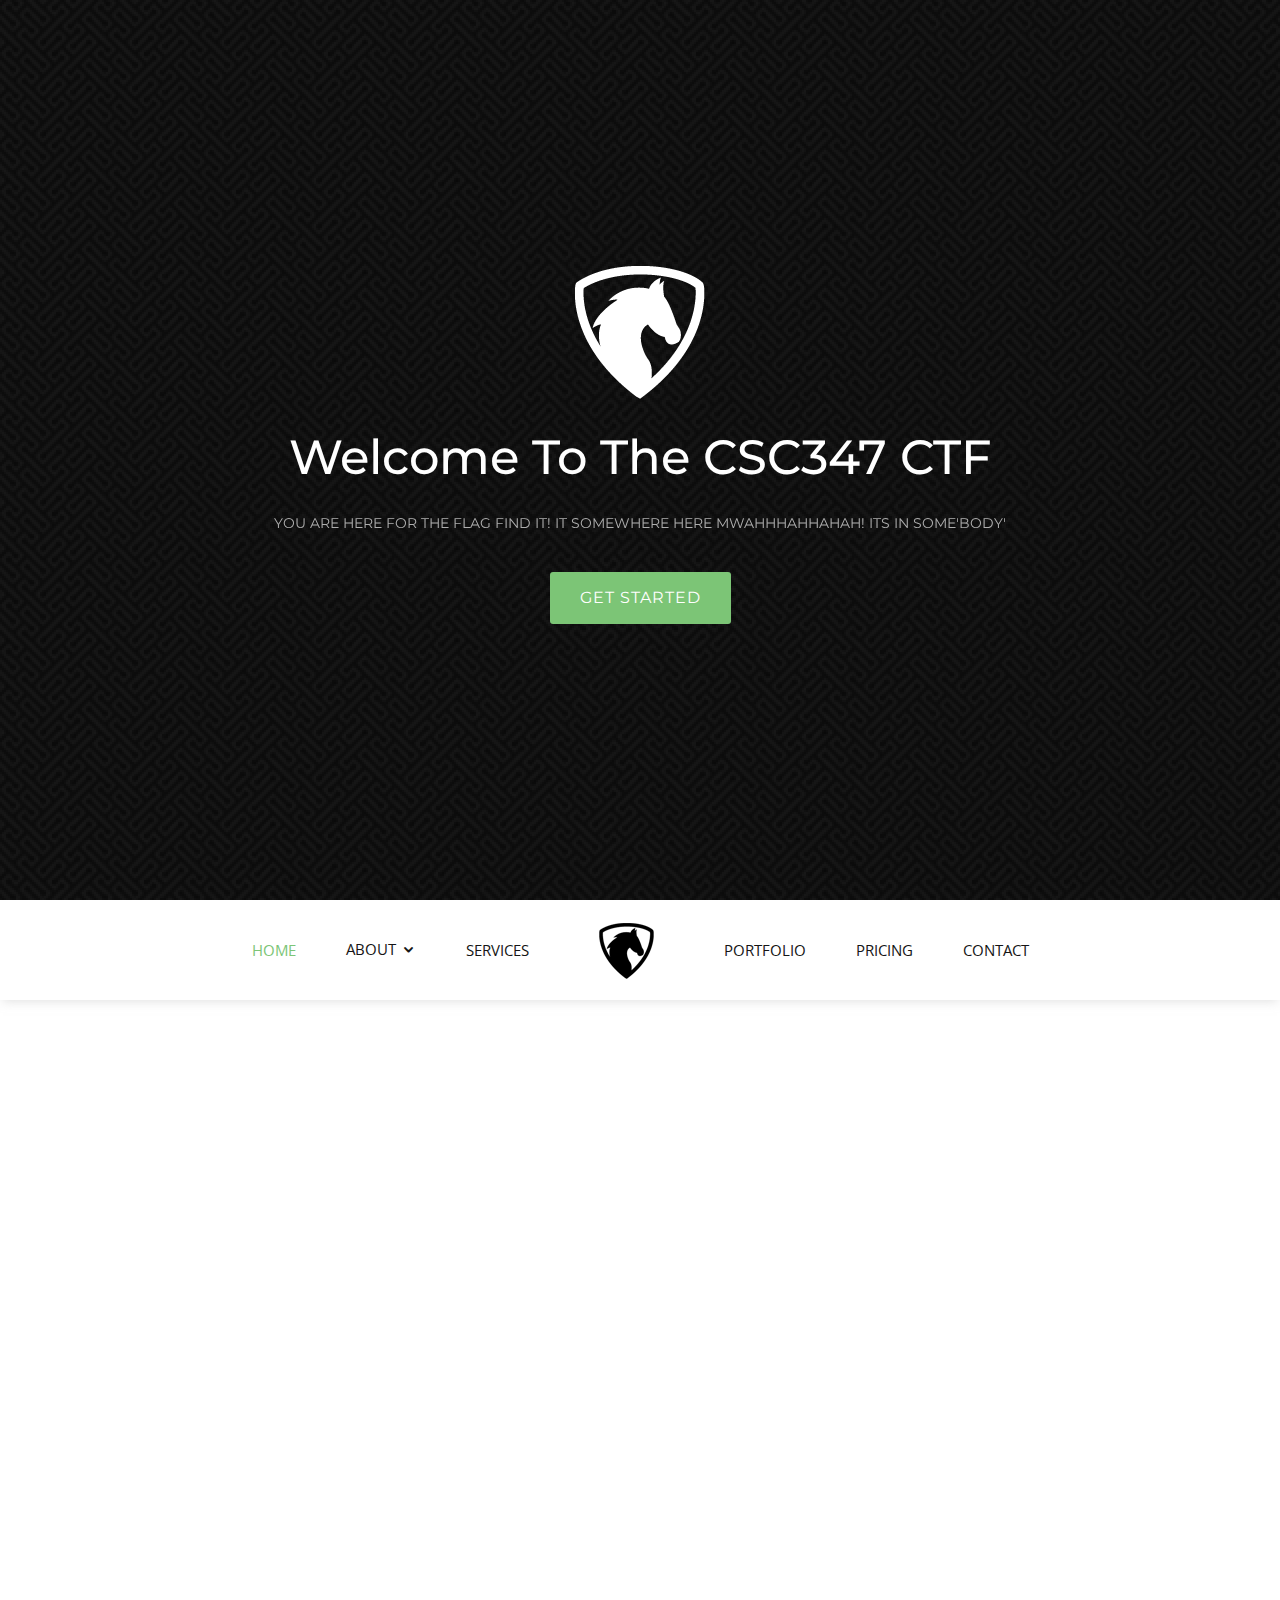
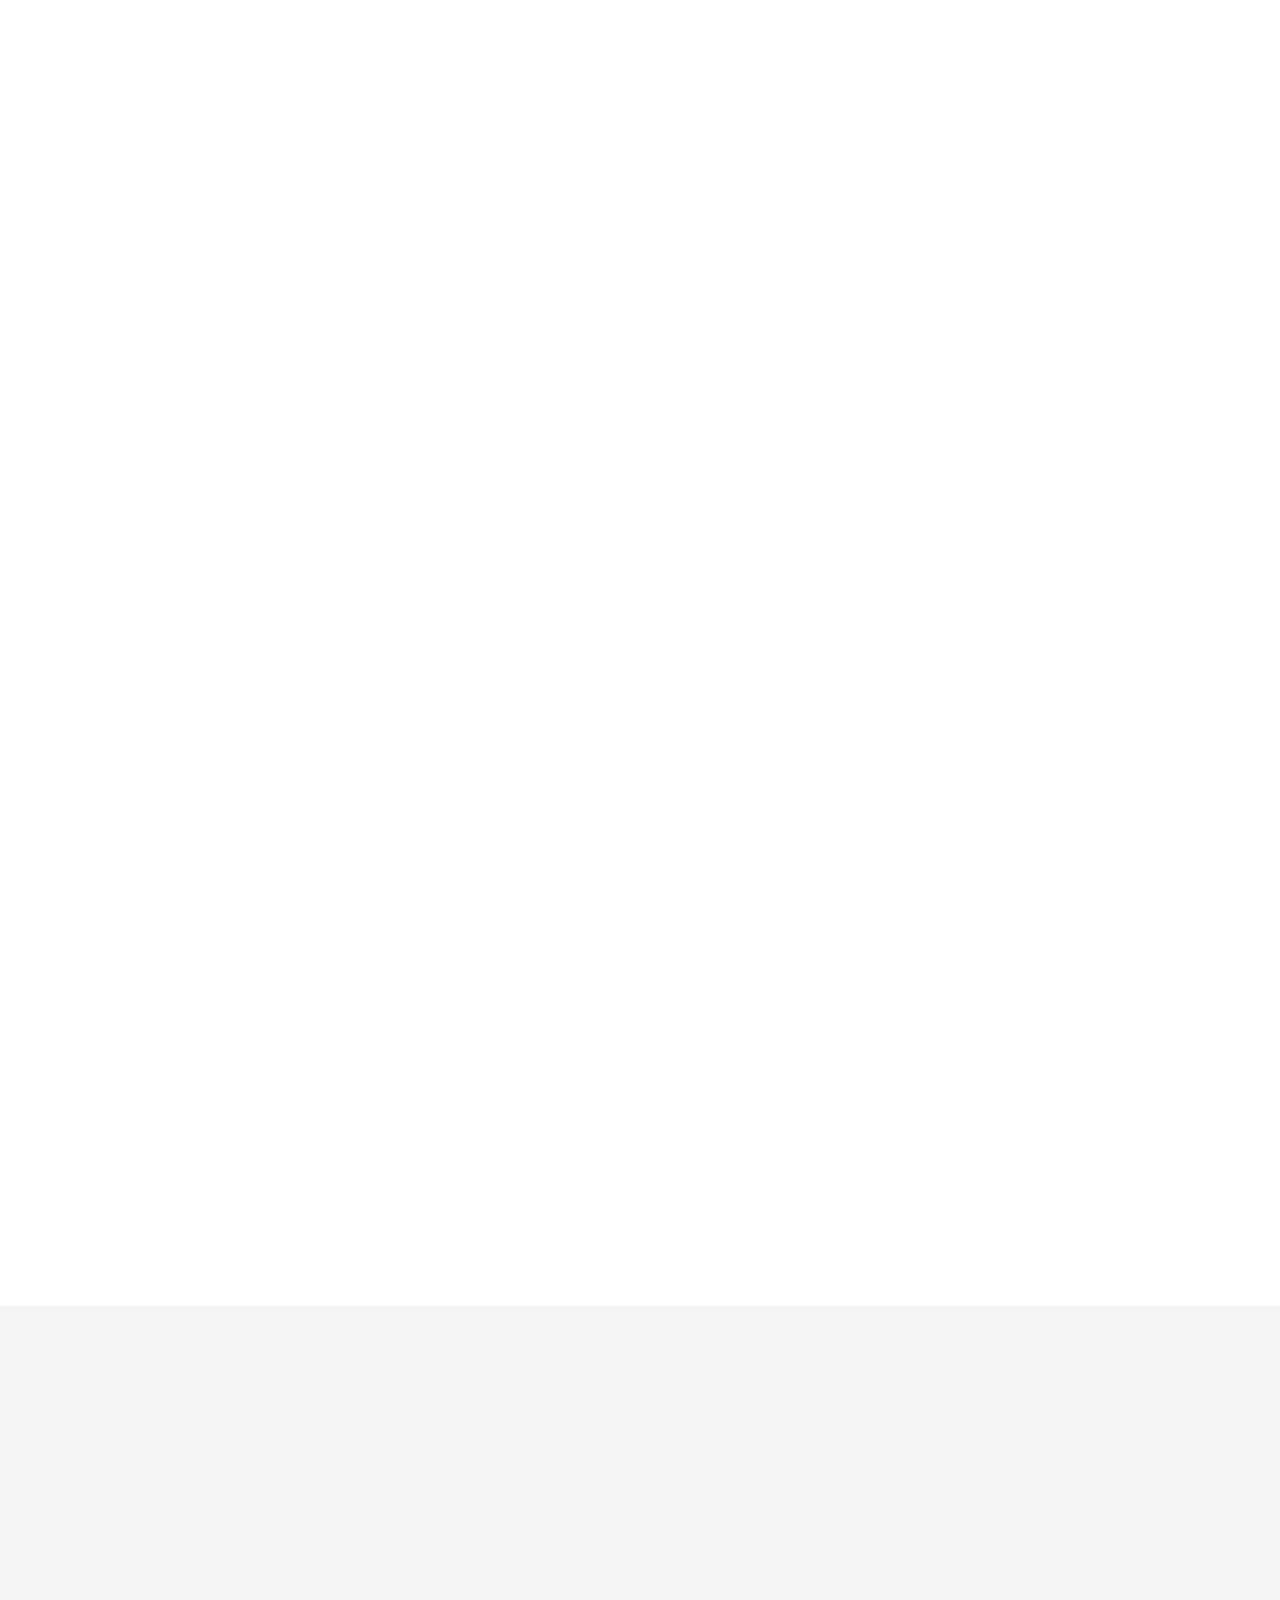
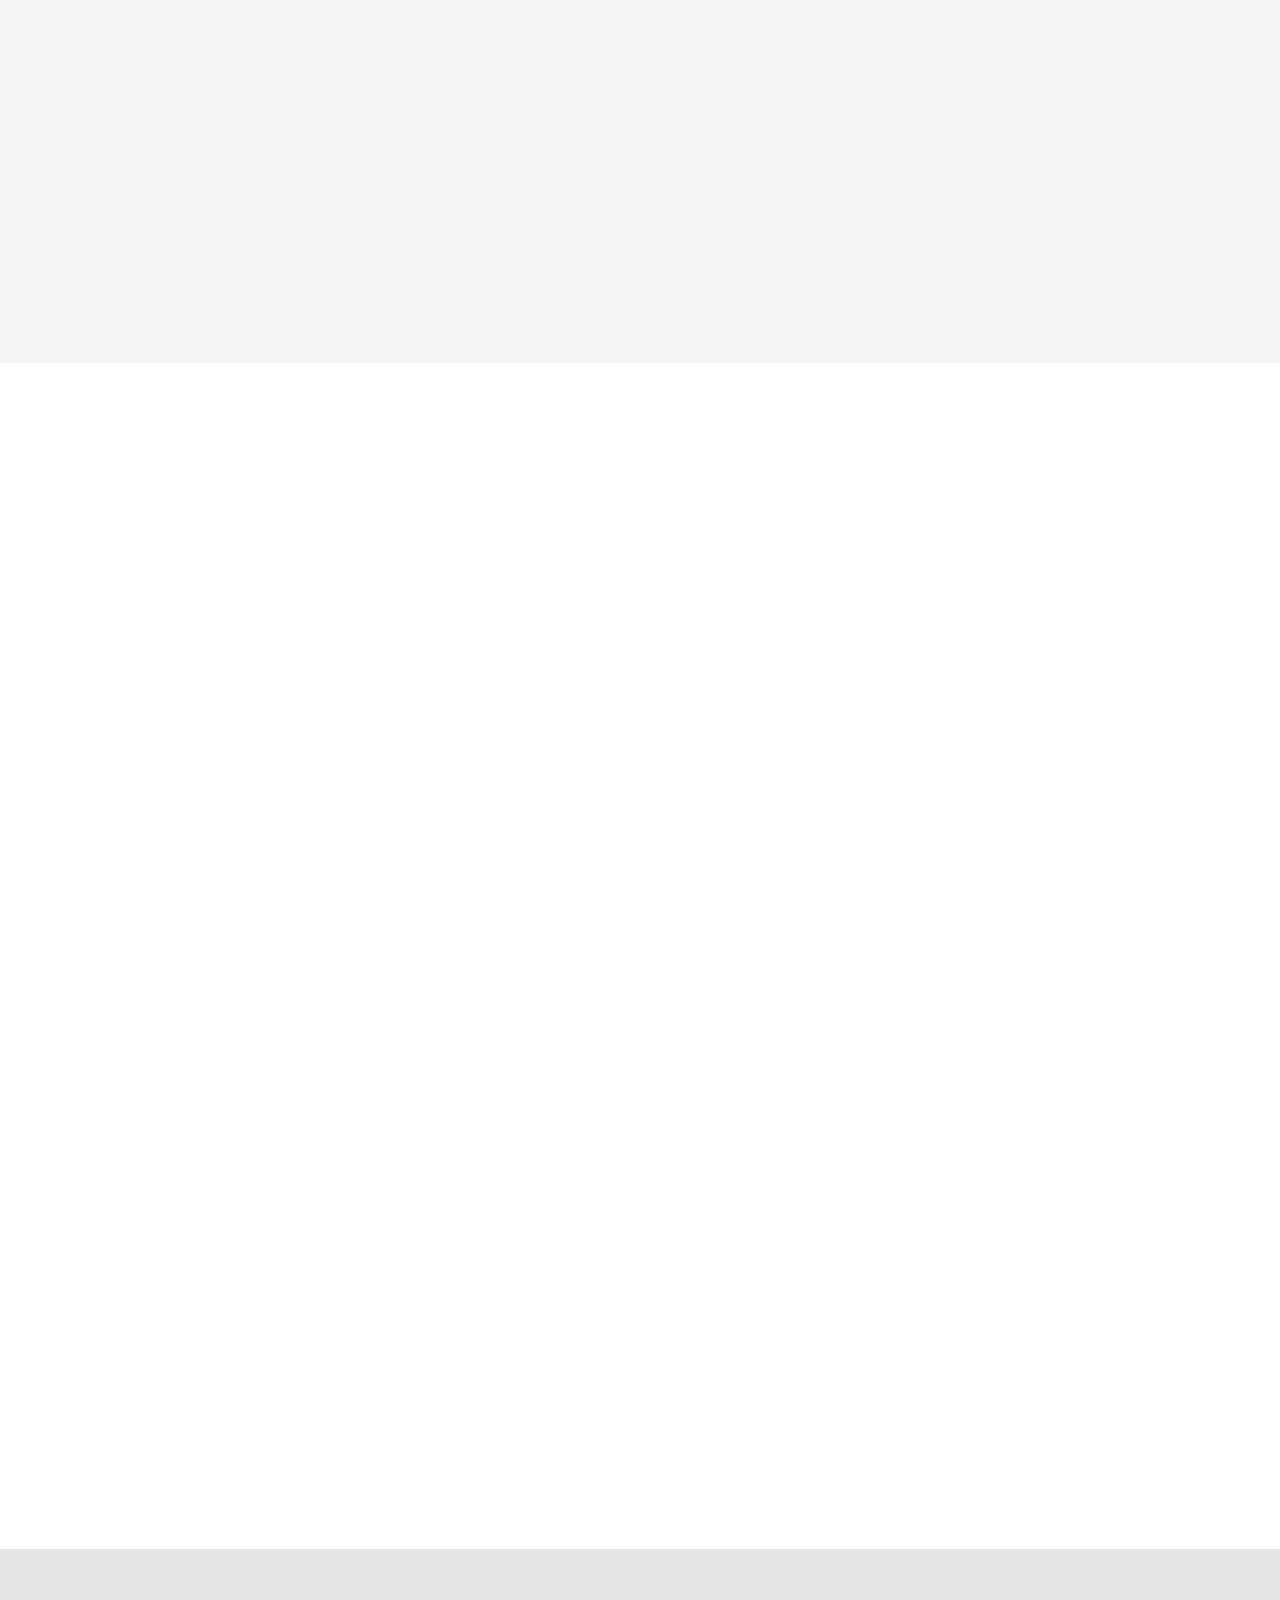
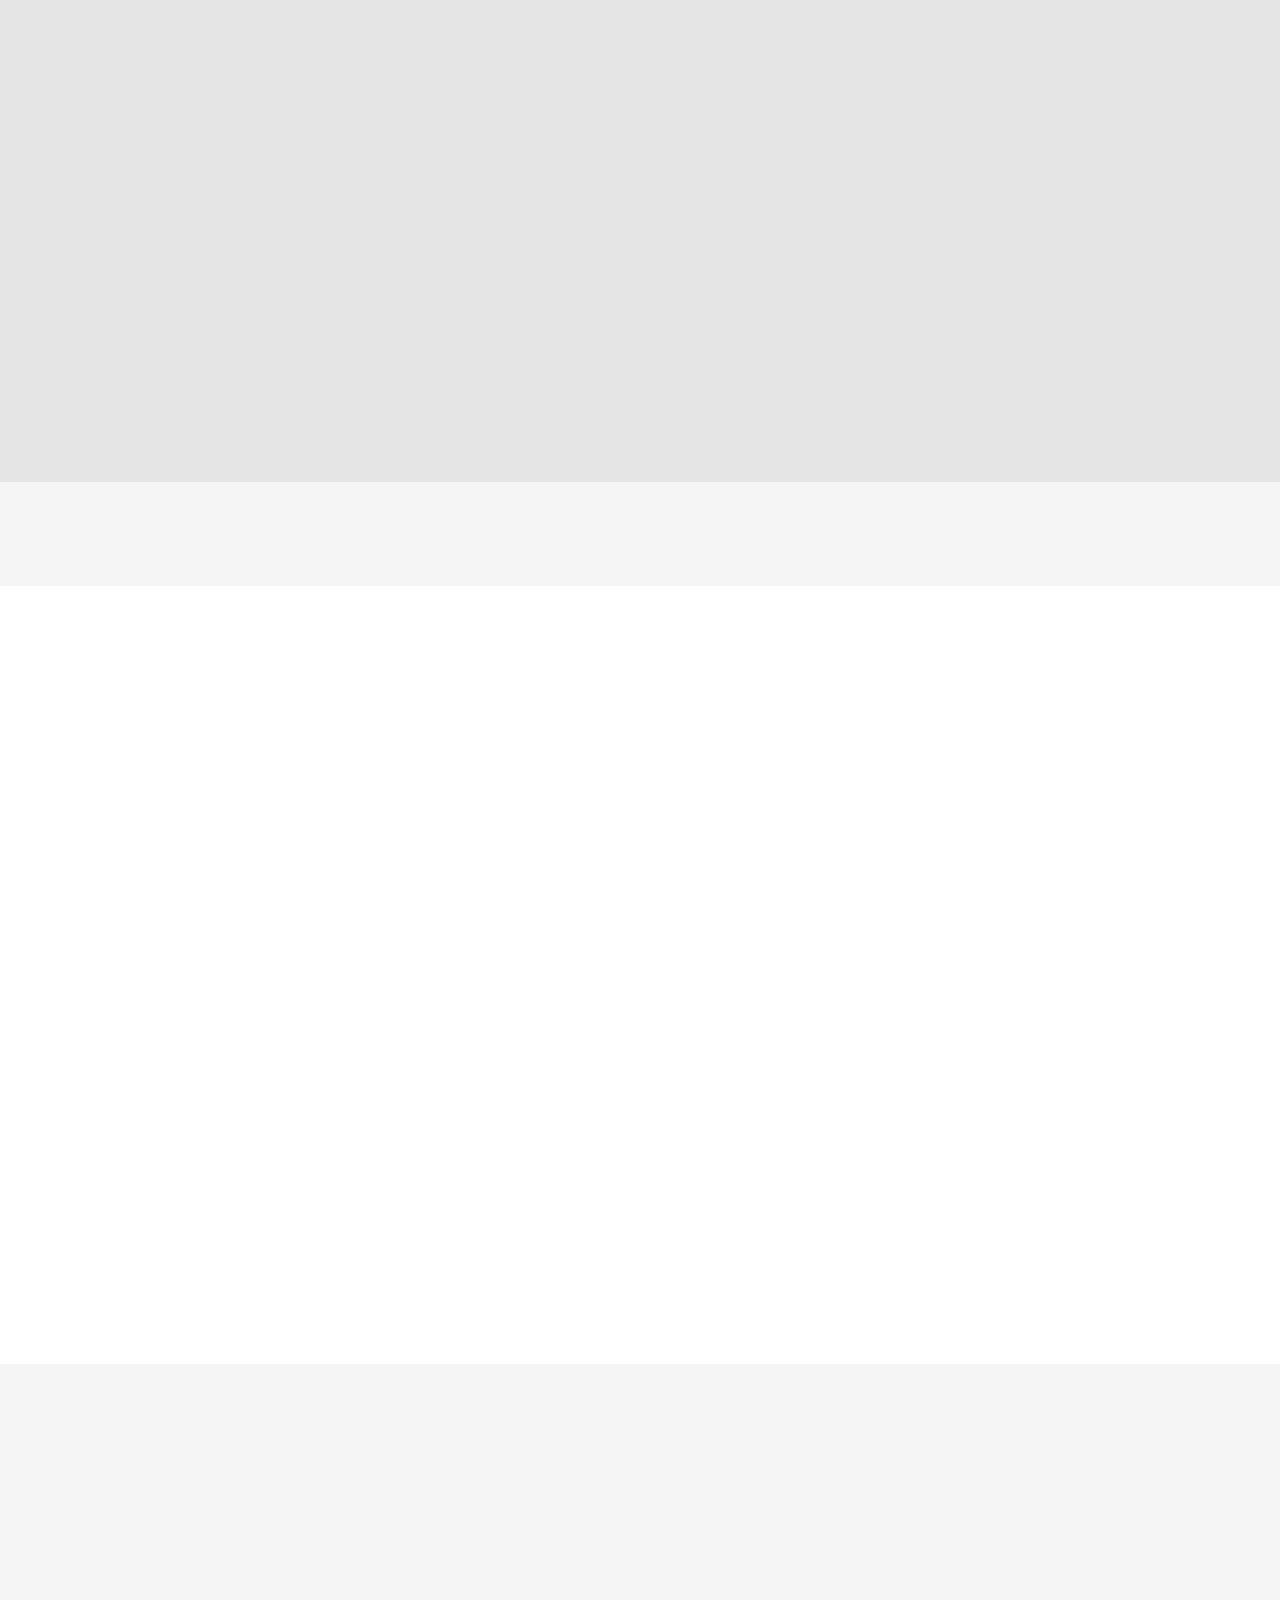
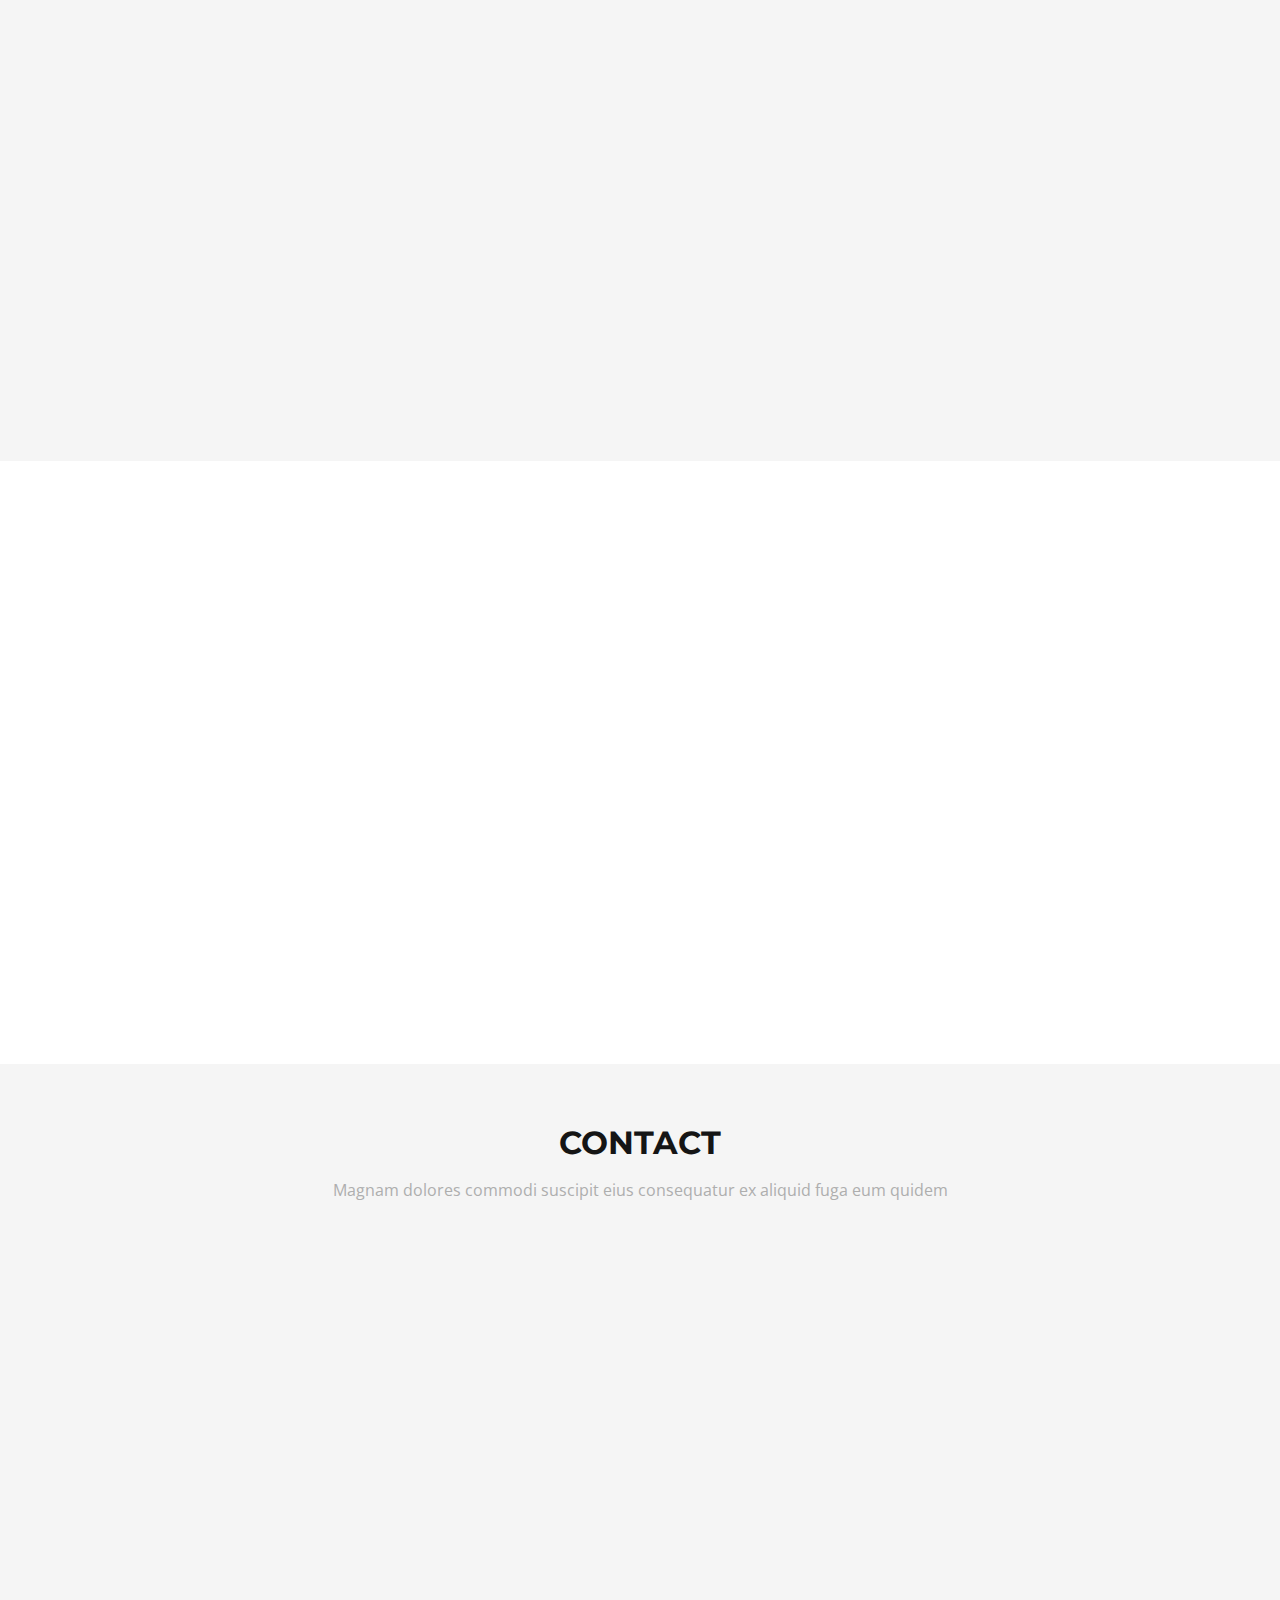
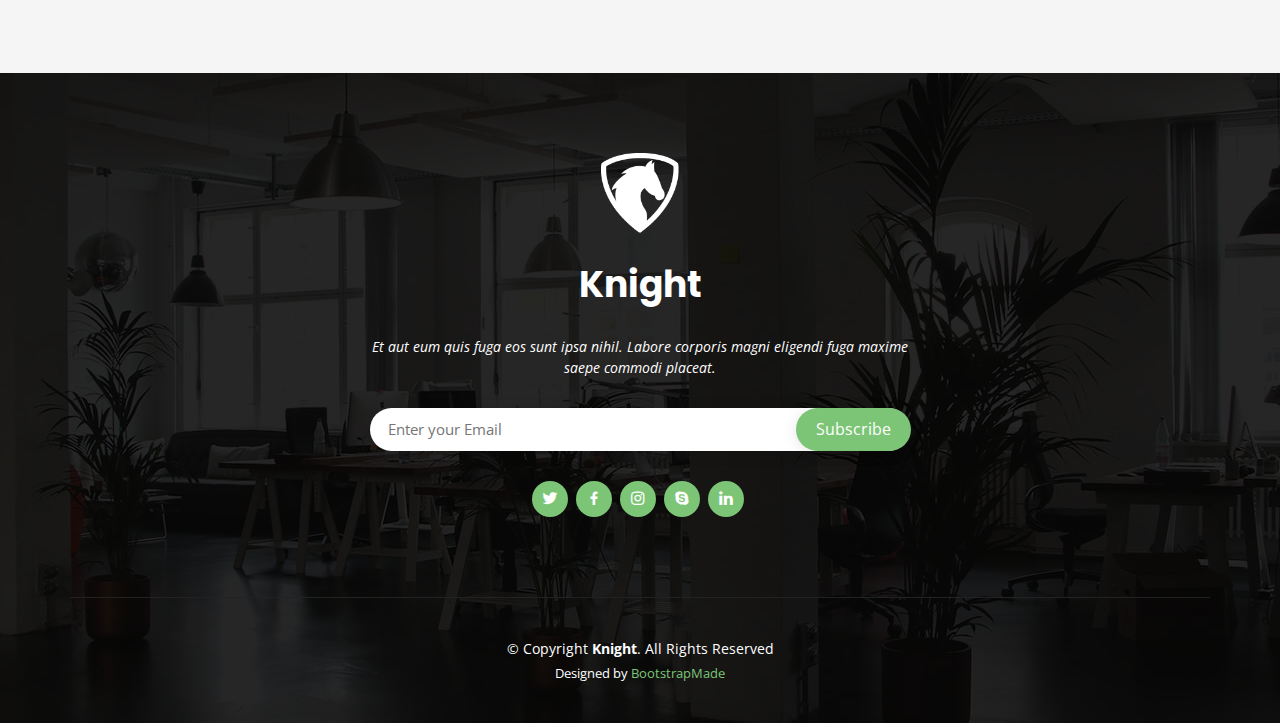
<file: index.html>
<!DOCTYPE html>
<html lang="en">

<head>
  <meta charset="utf-8">
  <meta content="width=device-width, initial-scale=1.0" name="viewport">

  <title>Knight Bootstrap Template - Index</title>
  <meta content="" name="description">
  <meta content="" name="keywords">

  <!-- Favicons -->
  <link href="assets/img/favicon.png" rel="icon">
  <link href="assets/img/apple-touch-icon.png" rel="apple-touch-icon">

  <!-- Google Fonts -->
  <link href="https://fonts.googleapis.com/css?family=Open+Sans:300,300i,400,400i,600,600i,700,700i|Montserrat:300,300i,400,400i,500,500i,600,600i,700,700i|Poppins:300,300i,400,400i,500,500i,600,600i,700,700i" rel="stylesheet">

  <!-- Vendor CSS Files -->
  <link href="assets/vendor/bootstrap/css/bootstrap.min.css" rel="stylesheet">
  <link href="assets/vendor/icofont/icofont.min.css" rel="stylesheet">
  <link href="assets/vendor/boxicons/css/boxicons.min.css" rel="stylesheet">
  <link href="assets/vendor/venobox/venobox.css" rel="stylesheet">
  <link href="assets/vendor/owl.carousel/assets/owl.carousel.min.css" rel="stylesheet">
  <link href="assets/vendor/aos/aos.css" rel="stylesheet">

  <!-- Template Main CSS File -->
  <link href="assets/css/style.css" rel="stylesheet">

  <!-- =======================================================
  * Template Name: Knight - v2.2.0
  * Template URL: https://bootstrapmade.com/knight-free-bootstrap-theme/
  * Author: BootstrapMade.com
  * License: https://bootstrapmade.com/license/
  ======================================================== -->
</head>

<body>

  <!-- ======= Hero Section ======= -->
  <section id="hero">
    <div class="hero-container">
      <a href="index.html" class="hero-logo" data-aos="zoom-in"><img src="assets/img/hero-logo.png" alt=""></a>
      <h1 data-aos="zoom-in">Welcome To The CSC347 CTF</h1>
      <h2 data-aos="fade-up">You are here for the flag find it! It somewhere here Mwahhhahhahah! Its in some'body'</h2>
      <a data-aos="fade-up" href="#about" class="btn-get-started scrollto">Get Started</a>
    </div>
  </section><!-- End Hero -->

  <!-- ======= Header ======= 
	flag{helloworld}-->
  <header id="header" class="d-flex align-items-center">
    <div class="container">

      <!-- The main logo is shown in mobile version only. The centered nav-logo in nav menu is displayed in desktop view  -->
      <div class="logo d-block d-lg-none">
        <a href="index.html"><img src="assets/img/logo.png" alt="" class="img-fluid"></a>
      </div>

      <nav class="nav-menu d-none d-lg-block">
        <ul class="nav-inner">
          <li class="active"><a href="index.html">Home</a></li>
          <li class="drop-down"><a href="">About</a>
            <ul>
              <li><a href="#about">About Us</a></li>
              <li><a href="#team">Team</a></li>

              <li class="drop-down"><a href="#">Deep Drop</a>
                <ul>
                  <li><a href="#">Deep Drop Down 1</a></li>
                  <li><a href="#">Deep Drop Down 2</a></li>
                  <li><a href="#">Deep Drop Down 3</a></li>
                  <li><a href="#">Deep Drop Down 4</a></li>
                  <li><a href="#">Deep Drop Down 5</a></li>
                </ul>
              </li>
            </ul>
          </li>
          <li><a href="#services">Services</a></li>

          <li class="nav-logo"><a href="index.html"><img src="assets/img/logo.png" alt="" class="img-fluid"></a></li>

          <li><a href="#portfolio">Portfolio</a></li>
          <li><a href="#pricing">Pricing</a></li>
          <li><a href="#contact">Contact</a></li>

        </ul>
      </nav><!-- .nav-menu -->

    </div>
  </header><!-- End Header -->

  <main id="main">

    <!-- ======= About Us Section ======= -->
    <section id="about" class="about">
      <div class="container">

        <div class="section-title" data-aos="fade-up">
          <h2>About Us</h2>
          <p>Magnam dolores commodi suscipit eius consequatur</p>
        </div>

        <div class="row">
          <div class="col-lg-6" data-aos="fade-right">
            <div class="image">
              <img src="assets/img/about.jpg" class="img-fluid" alt="">
            </div>
          </div>
          <div class="col-lg-6" data-aos="fade-left">
            <div class="content pt-4 pt-lg-0 pl-0 pl-lg-3 ">
              <h3>Voluptatem dignissimos provident quasi corporis</h3>
              <p class="font-italic">
                Lorem ipsum dolor sit amet, consectetur adipiscing elit, sed do eiusmod tempor incididunt ut labore et dolore
                magna aliqua.
              </p>
              <ul>
                <li><i class="bx bx-check-double"></i> Ullamco laboris nisi ut aliquip ex ea commodo consequat.</li>
                <li><i class="bx bx-check-double"></i> Duis aute irure dolor in reprehenderit in voluptate velit.</li>
                <li><i class="bx bx-check-double"></i> Ullamco laboris nisi ut aliquip ex ea commodo consequat. Duis aute irure dolor in reprehenderit in voluptate trideta storacalaperda mastiro dolore eu fugiat nulla pariatur.</li>
              </ul>
              <p>
                Ullamco laboris nisi ut aliquip ex ea commodo consequat. Duis aute irure dolor in reprehenderit in voluptate
                velit esse cillum dolore eu fugiat nulla pariatur. Excepteur sint occaecat cupidatat non proident, sunt in
                culpa qui officia deserunt mollit anim id est laborum
              </p>
            </div>
          </div>
        </div>

      </div>
    </section><!-- End About Us Section -->

    <!-- ======= Services Section ======= -->
    <section id="services" class="services">
      <div class="container">

        <div class="section-title" data-aos="fade-up">
          <h2>Services</h2>
          <p>Magnam dolores commodi suscipit eius consequatur ex aliquid fuga eum quidem</p>
        </div>

        <div class="row">
          <div class="col-lg-6 order-2 order-lg-1">
            <div class="icon-box mt-5 mt-lg-0" data-aos="fade-up">
              <i class="bx bx-receipt"></i>
              <h4>Est labore ad</h4>
              <p>Consequuntur sunt aut quasi enim aliquam quae harum pariatur laboris nisi ut aliquip</p>
            </div>
            <div class="icon-box mt-5" data-aos="fade-up" data-aos-delay="100">
              <i class="bx bx-cube-alt"></i>
              <h4>Harum esse qui</h4>
              <p>Excepteur sint occaecat cupidatat non proident, sunt in culpa qui officia deserunt</p>
            </div>
            <div class="icon-box mt-5" data-aos="fade-up" data-aos-delay="200">
              <i class="bx bx-images"></i>
              <h4>Aut occaecati</h4>
              <p>Aut suscipit aut cum nemo deleniti aut omnis. Doloribus ut maiores omnis facere</p>
            </div>
            <div class="icon-box mt-5" data-aos="fade-up" data-aos-delay="300">
              <i class="bx bx-shield"></i>
              <h4>Beatae veritatis</h4>
              <p>Expedita veritatis consequuntur nihil tempore laudantium vitae denat pacta</p>
            </div>
          </div>
          <div class="image col-lg-6 order-1 order-lg-2" style='background-image: url("assets/img/services.jpg");' data-aos="fade-left" data-aos-delay="100"></div>
        </div>

      </div>
    </section><!-- End Services Section -->

    <!-- ======= Featured Section ======= -->
    <section id="featured" class="featured">
      <div class="container">

        <div class="row">
          <div class="col-lg-6" data-aos="fade-right">
            <div class="tab-content">
              <div class="tab-pane active show" id="tab-1">
                <figure>
                  <img src="assets/img/featured-1.png" alt="" class="img-fluid">
                </figure>
              </div>
              <div class="tab-pane" id="tab-2">
                <figure>
                  <img src="assets/img/featured-2.png" alt="" class="img-fluid">
                </figure>
              </div>
              <div class="tab-pane" id="tab-3">
                <figure>
                  <img src="assets/img/featured-3.png" alt="" class="img-fluid">
                </figure>
              </div>
              <div class="tab-pane" id="tab-4">
                <figure>
                  <img src="assets/img/featured-4.png" alt="" class="img-fluid">
                </figure>
              </div>
            </div>
          </div>
          <div class="col-lg-6 mt-4 mt-lg-0" data-aos="fade-left">
            <ul class="nav nav-tabs flex-column">
              <li class="nav-item">
                <a class="nav-link active show" data-toggle="tab" href="#tab-1">
                  <h4>Modi sit est</h4>
                  <p>Quis excepturi porro totam sint earum quo nulla perspiciatis eius.</p>
                </a>
              </li>
              <li class="nav-item mt-2">
                <a class="nav-link" data-toggle="tab" href="#tab-2">
                  <h4>Unde praesentium sed</h4>
                  <p>Voluptas vel esse repudiandae quo excepturi.</p>
                </a>
              </li>
              <li class="nav-item mt-2">
                <a class="nav-link" data-toggle="tab" href="#tab-3">
                  <h4>Pariatur explicabo vel</h4>
                  <p>Velit veniam ipsa sit nihil blanditiis mollitia natus.</p>
                </a>
              </li>
              <li class="nav-item mt-2">
                <a class="nav-link" data-toggle="tab" href="#tab-4">
                  <h4>Nostrum qui quasi</h4>
                  <p>Ratione hic sapiente nostrum doloremque illum nulla praesentium id</p>
                </a>
              </li>
            </ul>
          </div>
        </div>

      </div>
    </section><!-- End Featured Section -->

    <!-- ======= Why Us Section ======= -->
    <section id="why-us" class="why-us">
      <div class="container-fluid">

        <div class="row">

          <div class="col-lg-7 order-2 order-lg-1 d-flex flex-column justify-content-center align-items-stretch">

            <div class="content" data-aos="fade-up">
              <h3>Eum ipsam laborum deleniti <strong>velit pariatur architecto aut nihil</strong></h3>
              <p>
                Lorem ipsum dolor sit amet, consectetur adipiscing elit, sed do eiusmod tempor incididunt ut labore et dolore magna aliqua. Duis aute irure dolor in reprehenderit
              </p>
            </div>

            <div class="accordion-list">
              <ul>
                <li data-aos="fade-up" data-aos-delay="100">
                  <a data-toggle="collapse" class="collapse" href="#accordion-list-1"><span>01</span> Non consectetur a erat nam at lectus urna duis? <i class="bx bx-chevron-down icon-show"></i><i class="bx bx-chevron-up icon-close"></i></a>
                  <div id="accordion-list-1" class="collapse show" data-parent=".accordion-list">
                    <p>
                      Feugiat pretium nibh ipsum consequat. Tempus iaculis urna id volutpat lacus laoreet non curabitur gravida. Venenatis lectus magna fringilla urna porttitor rhoncus dolor purus non.
                    </p>
                  </div>
                </li>

                <li data-aos="fade-up" data-aos-delay="200">
                  <a data-toggle="collapse" href="#accordion-list-2" class="collapsed"><span>02</span> Feugiat scelerisque varius morbi enim nunc? <i class="bx bx-chevron-down icon-show"></i><i class="bx bx-chevron-up icon-close"></i></a>
                  <div id="accordion-list-2" class="collapse" data-parent=".accordion-list">
                    <p>
                      Dolor sit amet consectetur adipiscing elit pellentesque habitant morbi. Id interdum velit laoreet id donec ultrices. Fringilla phasellus faucibus scelerisque eleifend donec pretium. Est pellentesque elit ullamcorper dignissim. Mauris ultrices eros in cursus turpis massa tincidunt dui.
                    </p>
                  </div>
                </li>

                <li data-aos="fade-up" data-aos-delay="300">
                  <a data-toggle="collapse" href="#accordion-list-3" class="collapsed"><span>03</span> Dolor sit amet consectetur adipiscing elit? <i class="bx bx-chevron-down icon-show"></i><i class="bx bx-chevron-up icon-close"></i></a>
                  <div id="accordion-list-3" class="collapse" data-parent=".accordion-list">
                    <p>
                      Eleifend mi in nulla posuere sollicitudin aliquam ultrices sagittis orci. Faucibus pulvinar elementum integer enim. Sem nulla pharetra diam sit amet nisl suscipit. Rutrum tellus pellentesque eu tincidunt. Lectus urna duis convallis convallis tellus. Urna molestie at elementum eu facilisis sed odio morbi quis
                    </p>
                  </div>
                </li>

              </ul>
            </div>

          </div>

          <div class="col-lg-5 order-1 order-lg-2 align-items-stretch video-box" style='background-image: url("assets/img/why-us.jpg");' data-aos="zoom-in">
            <a href="https://www.youtube.com/watch?v=LIqQNG_q2us" class="venobox play-btn mb-4" data-vbtype="video" data-autoplay="true"></a>
          </div>

        </div>

      </div>
    </section><!-- End Why Us Section -->

    <!-- ======= Portfolio Section ======= -->
    <section id="portfolio" class="portfolio">
      <div class="container">

        <div class="section-title" data-aos="fade-up">
          <h2>Portfolio</h2>
          <p>Magnam dolores commodi suscipit eius consequatur ex aliquid fuga eum quidem</p>
        </div>

        <div class="row" data-aos="fade-up" data-aos-delay="100">
          <div class="col-lg-12 d-flex justify-content-center">
            <ul id="portfolio-flters">
              <li data-filter="*" class="filter-active">All</li>
              <li data-filter=".filter-app">App</li>
              <li data-filter=".filter-card">Card</li>
              <li data-filter=".filter-web">Web</li>
            </ul>
          </div>
        </div>

        <div class="row portfolio-container" data-aos="fade-up" data-aos-delay="200">

          <div class="col-lg-4 col-md-6 portfolio-item filter-app">
            <div class="portfolio-wrap">
              <img src="assets/img/portfolio/portfolio-1.jpg" class="img-fluid" alt="">
              <div class="portfolio-info">
                <h4>App 1</h4>
                <p>App</p>
                <div class="portfolio-links">
                  <a href="assets/img/portfolio/portfolio-1.jpg" data-gall="portfolioGallery" class="venobox" title="App 1"><i class="bx bx-plus"></i></a>
                  <a href="portfolio-details.html" title="More Details"><i class="bx bx-link"></i></a>
                </div>
              </div>
            </div>
          </div>

          <div class="col-lg-4 col-md-6 portfolio-item filter-web">
            <div class="portfolio-wrap">
              <img src="assets/img/portfolio/portfolio-2.jpg" class="img-fluid" alt="">
              <div class="portfolio-info">
                <h4>Web 3</h4>
                <p>Web</p>
                <div class="portfolio-links">
                  <a href="assets/img/portfolio/portfolio-2.jpg" data-gall="portfolioGallery" class="venobox" title="Web 3"><i class="bx bx-plus"></i></a>
                  <a href="portfolio-details.html" title="More Details"><i class="bx bx-link"></i></a>
                </div>
              </div>
            </div>
          </div>

          <div class="col-lg-4 col-md-6 portfolio-item filter-app">
            <div class="portfolio-wrap">
              <img src="assets/img/portfolio/portfolio-3.jpg" class="img-fluid" alt="">
              <div class="portfolio-info">
                <h4>App 2</h4>
                <p>App</p>
                <div class="portfolio-links">
                  <a href="assets/img/portfolio/portfolio-3.jpg" data-gall="portfolioGallery" class="venobox" title="App 2"><i class="bx bx-plus"></i></a>
                  <a href="portfolio-details.html" title="More Details"><i class="bx bx-link"></i></a>
                </div>
              </div>
            </div>
          </div>

          <div class="col-lg-4 col-md-6 portfolio-item filter-card">
            <div class="portfolio-wrap">
              <img src="assets/img/portfolio/portfolio-4.jpg" class="img-fluid" alt="">
              <div class="portfolio-info">
                <h4>Card 2</h4>
                <p>Card</p>
                <div class="portfolio-links">
                  <a href="assets/img/portfolio/portfolio-4.jpg" data-gall="portfolioGallery" class="venobox" title="Card 2"><i class="bx bx-plus"></i></a>
                  <a href="portfolio-details.html" title="More Details"><i class="bx bx-link"></i></a>
                </div>
              </div>
            </div>
          </div>

          <div class="col-lg-4 col-md-6 portfolio-item filter-web">
            <div class="portfolio-wrap">
              <img src="assets/img/portfolio/portfolio-5.jpg" class="img-fluid" alt="">
              <div class="portfolio-info">
                <h4>Web 2</h4>
                <p>Web</p>
                <div class="portfolio-links">
                  <a href="assets/img/portfolio/portfolio-5.jpg" data-gall="portfolioGallery" class="venobox" title="Web 2"><i class="bx bx-plus"></i></a>
                  <a href="portfolio-details.html" title="More Details"><i class="bx bx-link"></i></a>
                </div>
              </div>
            </div>
          </div>

          <div class="col-lg-4 col-md-6 portfolio-item filter-app">
            <div class="portfolio-wrap">
              <img src="assets/img/portfolio/portfolio-6.jpg" class="img-fluid" alt="">
              <div class="portfolio-info">
                <h4>App 3</h4>
                <p>App</p>
                <div class="portfolio-links">
                  <a href="assets/img/portfolio/portfolio-6.jpg" data-gall="portfolioGallery" class="venobox" title="App 3"><i class="bx bx-plus"></i></a>
                  <a href="portfolio-details.html" title="More Details"><i class="bx bx-link"></i></a>
                </div>
              </div>
            </div>
          </div>

          <div class="col-lg-4 col-md-6 portfolio-item filter-card">
            <div class="portfolio-wrap">
              <img src="assets/img/portfolio/portfolio-7.jpg" class="img-fluid" alt="">
              <div class="portfolio-info">
                <h4>Card 1</h4>
                <p>Card</p>
                <div class="portfolio-links">
                  <a href="assets/img/portfolio/portfolio-7.jpg" data-gall="portfolioGallery" class="venobox" title="Card 1"><i class="bx bx-plus"></i></a>
                  <a href="portfolio-details.html" title="More Details"><i class="bx bx-link"></i></a>
                </div>
              </div>
            </div>
          </div>

          <div class="col-lg-4 col-md-6 portfolio-item filter-card">
            <div class="portfolio-wrap">
              <img src="assets/img/portfolio/portfolio-8.jpg" class="img-fluid" alt="">
              <div class="portfolio-info">
                <h4>Card 3</h4>
                <p>Card</p>
                <div class="portfolio-links">
                  <a href="assets/img/portfolio/portfolio-8.jpg" data-gall="portfolioGallery" class="venobox" title="Card 3"><i class="bx bx-plus"></i></a>
                  <a href="portfolio-details.html" title="More Details"><i class="bx bx-link"></i></a>
                </div>
              </div>
            </div>
          </div>

          <div class="col-lg-4 col-md-6 portfolio-item filter-web">
            <div class="portfolio-wrap">
              <img src="assets/img/portfolio/portfolio-9.jpg" class="img-fluid" alt="">
              <div class="portfolio-info">
                <h4>Web 3</h4>
                <p>Web</p>
                <div class="portfolio-links">
                  <a href="assets/img/portfolio/portfolio-9.jpg" data-gall="portfolioGallery" class="venobox" title="Web 3"><i class="bx bx-plus"></i></a>
                  <a href="portfolio-details.html" title="More Details"><i class="bx bx-link"></i></a>
                </div>
              </div>
            </div>
          </div>

        </div>

      </div>
    </section><!-- End Portfolio Section -->

    <!-- ======= Testimonials Section ======= -->
    <section id="testimonials" class="testimonials">
      <div class="container" data-aos="zoom-in">
        <div class="quote-icon">
          <i class="bx bxs-quote-right"></i>
        </div>
        <div class="owl-carousel testimonials-carousel">

          <div class="testimonial-item">
            <p>
              Proin iaculis purus consequat sem cure digni ssim donec porttitora entum suscipit rhoncus. Accusantium quam, ultricies eget id, aliquam eget nibh et. Maecen aliquam, risus at semper.
            </p>
            <img src="assets/img/testimonials/testimonials-1.jpg" class="testimonial-img" alt="">
            <h3>Saul Goodman</h3>
            <h4>Ceo &amp; Founder</h4>
          </div>

          <div class="testimonial-item">
            <p>
              Export tempor illum tamen malis malis eram quae irure esse labore quem cillum quid cillum eram malis quorum velit fore eram velit sunt aliqua noster fugiat irure amet legam anim culpa.
            </p>
            <img src="assets/img/testimonials/testimonials-2.jpg" class="testimonial-img" alt="">
            <h3>Sara Wilsson</h3>
            <h4>Designer</h4>
          </div>

          <div class="testimonial-item">
            <p>
              Enim nisi quem export duis labore cillum quae magna enim sint quorum nulla quem veniam duis minim tempor labore quem eram duis noster aute amet eram fore quis sint minim.
            </p>
            <img src="assets/img/testimonials/testimonials-3.jpg" class="testimonial-img" alt="">
            <h3>Jena Karlis</h3>
            <h4>Store Owner</h4>
          </div>

          <div class="testimonial-item">
            <p>
              Fugiat enim eram quae cillum dolore dolor amet nulla culpa multos export minim fugiat minim velit minim dolor enim duis veniam ipsum anim magna sunt elit fore quem dolore labore illum veniam.
            </p>
            <img src="assets/img/testimonials/testimonials-4.jpg" class="testimonial-img" alt="">
            <h3>Matt Brandon</h3>
            <h4>Freelancer</h4>
          </div>

          <div class="testimonial-item">
            <p>
              Quis quorum aliqua sint quem legam fore sunt eram irure aliqua veniam tempor noster veniam enim culpa labore duis sunt culpa nulla illum cillum fugiat legam esse veniam culpa fore nisi cillum quid.
            </p>
            <img src="assets/img/testimonials/testimonials-5.jpg" class="testimonial-img" alt="">
            <h3>John Larson</h3>
            <h4>Entrepreneur</h4>
          </div>

        </div>

      </div>
    </section><!-- End Testimonials Section -->

    <!-- ======= Clients Section ======= -->
    <section id="clients" class="clients">
      <div class="container">

        <div class="row">

          <div class="col-lg-2 col-md-4 col-6" data-aos="zoom-in">
            <img src="assets/img/clients/client-1.png" class="img-fluid" alt="">
          </div>

          <div class="col-lg-2 col-md-4 col-6" data-aos="zoom-in" data-aos-delay="100">
            <img src="assets/img/clients/client-2.png" class="img-fluid" alt="">
          </div>

          <div class="col-lg-2 col-md-4 col-6" data-aos="zoom-in" data-aos-delay="200">
            <img src="assets/img/clients/client-3.png" class="img-fluid" alt="">
          </div>

          <div class="col-lg-2 col-md-4 col-6" data-aos="zoom-in" data-aos-delay="300">
            <img src="assets/img/clients/client-4.png" class="img-fluid" alt="">
          </div>

          <div class="col-lg-2 col-md-4 col-6" data-aos="zoom-in" data-aos-delay="400">
            <img src="assets/img/clients/client-5.png" class="img-fluid" alt="">
          </div>

          <div class="col-lg-2 col-md-4 col-6" data-aos="zoom-in" data-aos-delay="500">
            <img src="assets/img/clients/client-6.png" class="img-fluid" alt="">
          </div>

        </div>

      </div>
    </section><!-- End Clients Section -->

    <!-- ======= Team Section ======= -->
    <section id="team" class="team">
      <div class="container">

        <div class="section-title" data-aos="fade-up">
          <h2>Team</h2>
          <p>Magnam dolores commodi suscipit eius consequatur ex aliquid fuga eum quidem</p>
        </div>

        <div class="row">

          <div class="col-lg-4 col-md-6 d-flex align-items-stretch">
            <div class="member" data-aos="zoom-in">
              <div class="member-img">
                <img src="assets/img/team/team-1.jpg" class="img-fluid" alt="">
                <div class="social">
                  <a href=""><i class="icofont-twitter"></i></a>
                  <a href=""><i class="icofont-facebook"></i></a>
                  <a href=""><i class="icofont-instagram"></i></a>
                  <a href=""><i class="icofont-linkedin"></i></a>
                </div>
              </div>
              <div class="member-info">
                <h4>Walter White</h4>
                <span>Chief Executive Officer</span>
                <p>Animi est delectus alias quam repellendus nihil nobis dolor. Est sapiente occaecati et dolore. Omnis aut ut nesciunt explicabo qui. Eius nam deleniti ut omnis</p>
              </div>
            </div>
          </div>

          <div class="col-lg-4 col-md-6 d-flex align-items-stretch">
            <div class="member" data-aos="zoom-in" data-aos-delay="100">
              <div class="member-img">
                <img src="assets/img/team/team-2.jpg" class="img-fluid" alt="">
                <div class="social">
                  <a href=""><i class="icofont-twitter"></i></a>
                  <a href=""><i class="icofont-facebook"></i></a>
                  <a href=""><i class="icofont-instagram"></i></a>
                  <a href=""><i class="icofont-linkedin"></i></a>
                </div>
              </div>
              <div class="member-info">
                <h4>Sarah Jhonson</h4>
                <span>Product Manager</span>
                <p>Aspernatur iste esse aliquam enim et corporis. Molestiae voluptatem aut eligendi quis aut. Libero vel amet voluptatem eos rerum non doloremque</p>
              </div>
            </div>
          </div>

          <div class="col-lg-4 col-md-6 d-flex align-items-stretch">
            <div class="member" data-aos="zoom-in" data-aos-delay="200">
              <div class="member-img">
                <img src="assets/img/team/team-3.jpg" class="img-fluid" alt="">
                <div class="social">
                  <a href=""><i class="icofont-twitter"></i></a>
                  <a href=""><i class="icofont-facebook"></i></a>
                  <a href=""><i class="icofont-instagram"></i></a>
                  <a href=""><i class="icofont-linkedin"></i></a>
                </div>
              </div>
              <div class="member-info">
                <h4>William Anderson</h4>
                <span>CTO</span>
                <p>Ut enim possimus nihil cupiditate beatae. Veniam facere quae non qui necessitatibus rerum eos vero. Maxime sit sunt quo dolor autem est qui quaerat</p>
              </div>
            </div>
          </div>

        </div>

      </div>
    </section><!-- End Team Section -->

    <!-- ======= Pricing Section ======= -->
    <section id="pricing" class="pricing section-bg">
      <div class="container">

        <div class="section-title" data-aos="fade-up">
          <h2>Pricing</h2>
          <p>Magnam dolores commodi suscipit eius consequatur ex aliquid fuga eum quidem</p>
        </div>

        <div class="row">

          <div class="col-lg-4 col-md-6">
            <div class="box" data-aos="zoom-in" data-aos-delay="100">
              <h3>Free</h3>
              <h4><sup>$</sup>0<span> / month</span></h4>
              <ul>
                <li>Aida dere</li>
                <li>Nec feugiat nisl</li>
                <li>Nulla at volutpat dola</li>
                <li class="na">Pharetra massa</li>
                <li class="na">Massa ultricies mi</li>
              </ul>
              <div class="btn-wrap">
                <a href="#" class="btn-buy">Buy Now</a>
              </div>
            </div>
          </div>

          <div class="col-lg-4 col-md-6 mt-4 mt-md-0">
            <div class="box recommended" data-aos="zoom-in">
              <span class="recommended-badge">Recommended</span>
              <h3>Business</h3>
              <h4><sup>$</sup>19<span> / month</span></h4>
              <ul>
                <li>Aida dere</li>
                <li>Nec feugiat nisl</li>
                <li>Nulla at volutpat dola</li>
                <li>Pharetra massa</li>
                <li class="na">Massa ultricies mi</li>
              </ul>
              <div class="btn-wrap">
                <a href="#" class="btn-buy">Buy Now</a>
              </div>
            </div>
          </div>

          <div class="col-lg-4 col-md-6 mt-4 mt-lg-0">
            <div class="box" data-aos="zoom-in" data-aos-delay="100">
              <h3>Developer</h3>
              <h4><sup>$</sup>29<span> / month</span></h4>
              <ul>
                <li>Aida dere</li>
                <li>Nec feugiat nisl</li>
                <li>Nulla at volutpat dola</li>
                <li>Pharetra massa</li>
                <li>Massa ultricies mi</li>
              </ul>
              <div class="btn-wrap">
                <a href="#" class="btn-buy">Buy Now</a>
              </div>
            </div>
          </div>

        </div>

      </div>
    </section><!-- End Pricing Section -->

    <!-- ======= Frequently Asked Questions Section ======= -->
    <section id="faq" class="faq">
      <div class="container">

        <div class="section-title" data-aos="fade-up">
          <h2>Frequently Asked Questions</h2>
        </div>

        <ul class="faq-list">

          <li data-aos="fade-up">
            <a data-toggle="collapse" class="collapsed" href="#faq1">Non consectetur a erat nam at lectus urna duis? <i class="bx bx-chevron-down icon-show"></i><i class="bx bx-x icon-close"></i></a>
            <div id="faq1" class="collapse" data-parent=".faq-list">
              <p>
                Feugiat pretium nibh ipsum consequat. Tempus iaculis urna id volutpat lacus laoreet non curabitur gravida. Venenatis lectus magna fringilla urna porttitor rhoncus dolor purus non.
              </p>
            </div>
          </li>

          <li data-aos="fade-up" data-aos-delay="100">
            <a data-toggle="collapse" href="#faq2" class="collapsed">Feugiat scelerisque varius morbi enim nunc faucibus a pellentesque? <i class="bx bx-chevron-down icon-show"></i><i class="bx bx-x icon-close"></i></a>
            <div id="faq2" class="collapse" data-parent=".faq-list">
              <p>
                Dolor sit amet consectetur adipiscing elit pellentesque habitant morbi. Id interdum velit laoreet id donec ultrices. Fringilla phasellus faucibus scelerisque eleifend donec pretium. Est pellentesque elit ullamcorper dignissim. Mauris ultrices eros in cursus turpis massa tincidunt dui.
              </p>
            </div>
          </li>

          <li data-aos="fade-up" data-aos-delay="200">
            <a data-toggle="collapse" href="#faq3" class="collapsed">Dolor sit amet consectetur adipiscing elit pellentesque habitant morbi? <i class="bx bx-chevron-down icon-show"></i><i class="bx bx-x icon-close"></i></a>
            <div id="faq3" class="collapse" data-parent=".faq-list">
              <p>
                Eleifend mi in nulla posuere sollicitudin aliquam ultrices sagittis orci. Faucibus pulvinar elementum integer enim. Sem nulla pharetra diam sit amet nisl suscipit. Rutrum tellus pellentesque eu tincidunt. Lectus urna duis convallis convallis tellus. Urna molestie at elementum eu facilisis sed odio morbi quis
              </p>
            </div>
          </li>

          <li data-aos="fade-up" data-aos-delay="300">
            <a data-toggle="collapse" href="#faq4" class="collapsed">Ac odio tempor orci dapibus. Aliquam eleifend mi in nulla? <i class="bx bx-chevron-down icon-show"></i><i class="bx bx-x icon-close"></i></a>
            <div id="faq4" class="collapse" data-parent=".faq-list">
              <p>
                Dolor sit amet consectetur adipiscing elit pellentesque habitant morbi. Id interdum velit laoreet id donec ultrices. Fringilla phasellus faucibus scelerisque eleifend donec pretium. Est pellentesque elit ullamcorper dignissim. Mauris ultrices eros in cursus turpis massa tincidunt dui.
              </p>
            </div>
          </li>

          <li data-aos="fade-up" data-aos-delay="400">
            <a data-toggle="collapse" href="#faq5" class="collapsed">Tempus quam pellentesque nec nam aliquam sem et tortor consequat? <i class="bx bx-chevron-down icon-show"></i><i class="bx bx-x icon-close"></i></a>
            <div id="faq5" class="collapse" data-parent=".faq-list">
              <p>
                Molestie a iaculis at erat pellentesque adipiscing commodo. Dignissim suspendisse in est ante in. Nunc vel risus commodo viverra maecenas accumsan. Sit amet nisl suscipit adipiscing bibendum est. Purus gravida quis blandit turpis cursus in
              </p>
            </div>
          </li>

          <li data-aos="fade-up" data-aos-delay="500">
            <a data-toggle="collapse" href="#faq6" class="collapsed">Tortor vitae purus faucibus ornare. Varius vel pharetra vel turpis nunc eget lorem dolor? <i class="bx bx-chevron-down icon-show"></i><i class="bx bx-x icon-close"></i></a>
            <div id="faq6" class="collapse" data-parent=".faq-list">
              <p>
                Laoreet sit amet cursus sit amet dictum sit amet justo. Mauris vitae ultricies leo integer malesuada nunc vel. Tincidunt eget nullam non nisi est sit amet. Turpis nunc eget lorem dolor sed. Ut venenatis tellus in metus vulputate eu scelerisque. Pellentesque diam volutpat commodo sed egestas egestas fringilla phasellus faucibus. Nibh tellus molestie nunc non blandit massa enim nec.
              </p>
            </div>
          </li>

        </ul>

      </div>
    </section><!-- End Frequently Asked Questions Section -->

    <!-- ======= Contact Section ======= -->
    <section id="contact" class="contact section-bg">
      <div class="container">

        <div class="section-title">
          <h2>Contact</h2>
          <p>Magnam dolores commodi suscipit eius consequatur ex aliquid fuga eum quidem</p>
        </div>

        <div class="row">

          <div class="col-lg-4">
            <div class="info d-flex flex-column justify-content-center" data-aos="fade-right">
              <div class="address">
                <i class="icofont-google-map"></i>
                <h4>Location:</h4>
                <p>A108 Adam Street,<br>New York, NY 535022</p>
              </div>

              <div class="email">
                <i class="icofont-envelope"></i>
                <h4>Email:</h4>
                <p>info@example.com</p>
              </div>

              <div class="phone">
                <i class="icofont-phone"></i>
                <h4>Call:</h4>
                <p>+1 5589 55488 55s</p>
              </div>

            </div>

          </div>

          <div class="col-lg-8 mt-5 mt-lg-0">

            <form action="forms/contact.php" method="post" role="form" class="php-email-form" data-aos="fade-left">
              <div class="form-row">
                <div class="col-md-6 form-group">
                  <input type="text" name="name" class="form-control" id="name" placeholder="Your Name" data-rule="minlen:4" data-msg="Please enter at least 4 chars" />
                  <div class="validate"></div>
                </div>
                <div class="col-md-6 form-group">
                  <input type="email" class="form-control" name="email" id="email" placeholder="Your Email" data-rule="email" data-msg="Please enter a valid email" />
                  <div class="validate"></div>
                </div>
              </div>
              <div class="form-group">
                <input type="text" class="form-control" name="subject" id="subject" placeholder="Subject" data-rule="minlen:4" data-msg="Please enter at least 8 chars of subject" />
                <div class="validate"></div>
              </div>
              <div class="form-group">
                <textarea class="form-control" name="message" rows="5" data-rule="required" data-msg="Please write something for us" placeholder="Message"></textarea>
                <div class="validate"></div>
              </div>
              <div class="mb-3">
                <div class="loading">Loading</div>
                <div class="error-message"></div>
                <div class="sent-message">Your message has been sent. Thank you!</div>
              </div>
              <div class="text-center"><button type="submit">Send Message</button></div>
            </form>

          </div>

        </div>

      </div>
    </section><!-- End Contact Section -->

  </main><!-- End #main -->

  <!-- ======= Footer ======= -->
  <footer id="footer">

    <div class="footer-top">

      <div class="container">

        <div class="row justify-content-center">
          <div class="col-lg-6">
            <a href="#header" class="scrollto footer-logo"><img src="assets/img/hero-logo.png" alt=""></a>
            <h3>Knight</h3>
            <p>Et aut eum quis fuga eos sunt ipsa nihil. Labore corporis magni eligendi fuga maxime saepe commodi placeat.</p>
          </div>
        </div>

        <div class="row footer-newsletter justify-content-center">
          <div class="col-lg-6">
            <form action="" method="post">
              <input type="email" name="email" placeholder="Enter your Email"><input type="submit" value="Subscribe">
            </form>
          </div>
        </div>

        <div class="social-links">
          <a href="#" class="twitter"><i class="bx bxl-twitter"></i></a>
          <a href="#" class="facebook"><i class="bx bxl-facebook"></i></a>
          <a href="#" class="instagram"><i class="bx bxl-instagram"></i></a>
          <a href="#" class="google-plus"><i class="bx bxl-skype"></i></a>
          <a href="#" class="linkedin"><i class="bx bxl-linkedin"></i></a>
        </div>

      </div>
    </div>

    <div class="container footer-bottom clearfix">
      <div class="copyright">
        &copy; Copyright <strong><span>Knight</span></strong>. All Rights Reserved
      </div>
      <div class="credits">
        <!-- All the links in the footer should remain intact. -->
        <!-- You can delete the links only if you purchased the pro version. -->
        <!-- Licensing information: https://bootstrapmade.com/license/ -->
        <!-- Purchase the pro version with working PHP/AJAX contact form: https://bootstrapmade.com/knight-free-bootstrap-theme/ -->
        Designed by <a href="https://bootstrapmade.com/">BootstrapMade</a>
      </div>
    </div>
  </footer><!-- End Footer -->

  <a href="#" class="back-to-top"><i class="icofont-simple-up"></i></a>

  <!-- Vendor JS Files -->
  <script src="assets/vendor/jquery/jquery.min.js"></script>
  <script src="assets/vendor/bootstrap/js/bootstrap.bundle.min.js"></script>
  <script src="assets/vendor/jquery.easing/jquery.easing.min.js"></script>
  <script src="assets/vendor/php-email-form/validate.js"></script>
  <script src="assets/vendor/jquery-sticky/jquery.sticky.js"></script>
  <script src="assets/vendor/venobox/venobox.min.js"></script>
  <script src="assets/vendor/isotope-layout/isotope.pkgd.min.js"></script>
  <script src="assets/vendor/owl.carousel/owl.carousel.min.js"></script>
  <script src="assets/vendor/aos/aos.js"></script>

  <!-- Template Main JS File -->
  <script src="assets/js/main.js"></script>

</body>

</html>
</file>
<file: assets/vendor/venobox/venobox.css>
/* ------ venobox.css --------*/
.vbox-overlay *, .vbox-overlay *:before, .vbox-overlay *:after{
    -webkit-backface-visibility: hidden;
    -webkit-box-sizing:border-box;
    -moz-box-sizing:border-box;
    box-sizing:border-box;
}
.vbox-overlay * { 
    -webkit-backface-visibility: visible;
    backface-visibility: visible;
}
.vbox-overlay{
    display: -webkit-flex;
    display: flex;
    -webkit-flex-direction: column;
    flex-direction: column;
    -webkit-justify-content: center;
    justify-content: center;
    -webkit-align-items: center;
    align-items: center;
    position: fixed;
    left: 0;
    top: 0;
    bottom: 0;
    right: 0;
    z-index: 999999;
}

/* ----- navigation ----- */
.vbox-title{
    width: 100%;
    height: 40px;
    float: left;
    text-align: center;
    line-height: 28px;
    font-size: 12px;
    padding: 6px 50px;
    overflow: hidden;
    position: fixed;
    display: none;
    left: 0;
    z-index: 89;
}
.vbox-close{
    cursor: pointer;
    position: fixed;
    top: -1px;
    right: 0;
    width: 50px;
    height: 40px;
    padding: 6px;
    display: block;
    background-position:10px center;
    overflow: hidden;
    font-size: 24px;
    line-height: 1;
    text-align: center;
    z-index: 99;
}
.vbox-left{
    cursor: pointer;
    position: fixed;
    left: 0;
    height: 40px;
    overflow: hidden;
    line-height: 28px;
    font-size: 12px;
    z-index: 99;
    display: flex;
    align-items:center;
}
.vbox-num{
    display: inline-block;
    margin: 6px 0 6px 15px;
}
/* ----- Social share ----- */
.vbox-share{
    line-height: 28px;
    font-size: 12px;
    overflow: hidden;
    position: fixed;
    left: 0;
    z-index: 98;
    display: flex;
    align-items:center;
    justify-content: center;
    width: 100%;
    text-align: center;
}
.vbox-share svg{
    max-height: 28px;
    width: 28px;
    z-index: 10;
    margin-left: 12px;
    margin-top: 6px;
    margin-bottom: 6px;
    vertical-align: middle;
}


/* ----- navigation ARROWS ----- */
.vbox-next, .vbox-prev{
    position: fixed;
    top: 50%;
    margin-top: -15px;
    overflow: hidden;
    cursor: pointer;
    display: block;
    width: 45px;
    height: 45px;
    z-index: 99;
}
.vbox-next span, .vbox-prev span{
    position: relative;
    width: 20px;
    height: 20px;
    border: 2px solid transparent;
    border-top-color: #B6B6B6;
    border-right-color: #B6B6B6;
    text-indent: -100px;
    position: absolute;
    top: 8px;
    display: block;
}
.vbox-prev{
    left: 15px;
}
.vbox-next{
    right: 15px;
}
.vbox-prev span{
    left: 10px;
    -ms-transform: rotate(-135deg);
    -webkit-transform: rotate(-135deg);
    transform: rotate(-135deg);
}
.vbox-next span{
    -ms-transform: rotate(45deg);
    -webkit-transform: rotate(45deg);
    transform: rotate(45deg);
    right: 10px;
}
/* ------- inline window ------ */
.vbox-inline{
    width: 420px;
    height: 315px;
    height: 70vh;
    padding: 10px;
    background: #fff;
    margin: 0 auto;
    overflow: auto;
    text-align: left;
}
/* ------- Video & iFrames window ------ */
.venoframe{
    max-width: 100%;
    width: 100%;
    border: none;
    width: 100%;
    height: 260px;
    height: 70vh;
}
.venoframe.vbvid{
    height: 260px;
}
@media (min-width: 768px) {
    .venoframe, .vbox-inline{
        width: 90%;
        height: 360px;
        height: 70vh;
    }
    .venoframe.vbvid{
        width: 640px;
        height: 360px;
    }
}
@media (min-width: 992px) {
    .venoframe, .vbox-inline{
        max-width: 1200px;
        width: 80%;
        height: 540px;
        height: 70vh;
    }
    .venoframe.vbvid{
        width: 960px;
        height: 540px;
    }
}
/* 
Please do NOT edit this part! 
or at least read this note: http://i.imgur.com/7C0ws9e.gif
*/
.vbox-open{
    overflow: hidden;
}
.vbox-container{
    position: absolute;
    left: 0;
    right: 0;
    top: 0;
    bottom: 0;
    overflow-x: hidden;
    overflow-y: scroll;
    overflow-scrolling: touch;
    -webkit-overflow-scrolling: touch;
    z-index: 20;
    max-height: 100%;

}

.vbox-content{
    text-align: center;
    float: left;
    width: 100%;
    position: relative;
    overflow: hidden;
    padding: 20px 4%;
}
.vbox-container img{
    max-width: 100%;
    height: auto;
}
.vbox-figlio{
    box-shadow: 0 0 12px rgba(0,0,0,0.19), 0 6px 6px rgba(0,0,0,0.23);
    max-width: 100%;
    text-align: initial;
}
img.vbox-figlio{
    -webkit-user-select: none;
-khtml-user-select: none;
-moz-user-select: none;
-o-user-select: none;
user-select: none;
}
.vbox-content.swipe-left{
    margin-left: -200px !important;
}
.vbox-content.swipe-right{
    margin-left: 200px !important;
}
.vbox-animated{
    webkit-transition: margin 300ms ease-out;
    transition: margin 300ms ease-out;
}

/* ---------- preloader ----------
 * SPINKIT 
 * http://tobiasahlin.com/spinkit/
-------------------------------- */
.sk-double-bounce,.sk-rotating-plane{width:40px;height:40px;margin:40px auto}.sk-rotating-plane{background-color:#333;-webkit-animation:sk-rotatePlane 1.2s infinite ease-in-out;animation:sk-rotatePlane 1.2s infinite ease-in-out}@-webkit-keyframes sk-rotatePlane{0%{-webkit-transform:perspective(120px) rotateX(0) rotateY(0);transform:perspective(120px) rotateX(0) rotateY(0)}50%{-webkit-transform:perspective(120px) rotateX(-180.1deg) rotateY(0);transform:perspective(120px) rotateX(-180.1deg) rotateY(0)}100%{-webkit-transform:perspective(120px) rotateX(-180deg) rotateY(-179.9deg);transform:perspective(120px) rotateX(-180deg) rotateY(-179.9deg)}}@keyframes sk-rotatePlane{0%{-webkit-transform:perspective(120px) rotateX(0) rotateY(0);transform:perspective(120px) rotateX(0) rotateY(0)}50%{-webkit-transform:perspective(120px) rotateX(-180.1deg) rotateY(0);transform:perspective(120px) rotateX(-180.1deg) rotateY(0)}100%{-webkit-transform:perspective(120px) rotateX(-180deg) rotateY(-179.9deg);transform:perspective(120px) rotateX(-180deg) rotateY(-179.9deg)}}.sk-double-bounce{position:relative}.sk-double-bounce .sk-child{width:100%;height:100%;border-radius:50%;background-color:#333;opacity:.6;position:absolute;top:0;left:0;-webkit-animation:sk-doubleBounce 2s infinite ease-in-out;animation:sk-doubleBounce 2s infinite ease-in-out}.sk-chasing-dots .sk-child,.sk-spinner-pulse,.sk-three-bounce .sk-child{background-color:#333;border-radius:100%}.sk-double-bounce .sk-double-bounce2{-webkit-animation-delay:-1s;animation-delay:-1s}@-webkit-keyframes sk-doubleBounce{0%,100%{-webkit-transform:scale(0);transform:scale(0)}50%{-webkit-transform:scale(1);transform:scale(1)}}@keyframes sk-doubleBounce{0%,100%{-webkit-transform:scale(0);transform:scale(0)}50%{-webkit-transform:scale(1);transform:scale(1)}}.sk-wave{margin:40px auto;width:50px;height:40px;text-align:center;font-size:10px}.sk-wave .sk-rect{background-color:#333;height:100%;width:6px;display:inline-block;-webkit-animation:sk-waveStretchDelay 1.2s infinite ease-in-out;animation:sk-waveStretchDelay 1.2s infinite ease-in-out}.sk-wave .sk-rect1{-webkit-animation-delay:-1.2s;animation-delay:-1.2s}.sk-wave .sk-rect2{-webkit-animation-delay:-1.1s;animation-delay:-1.1s}.sk-wave .sk-rect3{-webkit-animation-delay:-1s;animation-delay:-1s}.sk-wave .sk-rect4{-webkit-animation-delay:-.9s;animation-delay:-.9s}.sk-wave .sk-rect5{-webkit-animation-delay:-.8s;animation-delay:-.8s}@-webkit-keyframes sk-waveStretchDelay{0%,100%,40%{-webkit-transform:scaleY(.4);transform:scaleY(.4)}20%{-webkit-transform:scaleY(1);transform:scaleY(1)}}@keyframes sk-waveStretchDelay{0%,100%,40%{-webkit-transform:scaleY(.4);transform:scaleY(.4)}20%{-webkit-transform:scaleY(1);transform:scaleY(1)}}.sk-wandering-cubes{margin:40px auto;width:40px;height:40px;position:relative}.sk-wandering-cubes .sk-cube{background-color:#333;width:10px;height:10px;position:absolute;top:0;left:0;-webkit-animation:sk-wanderingCube 1.8s ease-in-out -1.8s infinite both;animation:sk-wanderingCube 1.8s ease-in-out -1.8s infinite both}.sk-chasing-dots,.sk-spinner-pulse{width:40px;height:40px;margin:40px auto}.sk-wandering-cubes .sk-cube2{-webkit-animation-delay:-.9s;animation-delay:-.9s}@-webkit-keyframes sk-wanderingCube{0%{-webkit-transform:rotate(0);transform:rotate(0)}25%{-webkit-transform:translateX(30px) rotate(-90deg) scale(.5);transform:translateX(30px) rotate(-90deg) scale(.5)}50%{-webkit-transform:translateX(30px) translateY(30px) rotate(-179deg);transform:translateX(30px) translateY(30px) rotate(-179deg)}50.1%{-webkit-transform:translateX(30px) translateY(30px) rotate(-180deg);transform:translateX(30px) translateY(30px) rotate(-180deg)}75%{-webkit-transform:translateX(0) translateY(30px) rotate(-270deg) scale(.5);transform:translateX(0) translateY(30px) rotate(-270deg) scale(.5)}100%{-webkit-transform:rotate(-360deg);transform:rotate(-360deg)}}@keyframes sk-wanderingCube{0%{-webkit-transform:rotate(0);transform:rotate(0)}25%{-webkit-transform:translateX(30px) rotate(-90deg) scale(.5);transform:translateX(30px) rotate(-90deg) scale(.5)}50%{-webkit-transform:translateX(30px) translateY(30px) rotate(-179deg);transform:translateX(30px) translateY(30px) rotate(-179deg)}50.1%{-webkit-transform:translateX(30px) translateY(30px) rotate(-180deg);transform:translateX(30px) translateY(30px) rotate(-180deg)}75%{-webkit-transform:translateX(0) translateY(30px) rotate(-270deg) scale(.5);transform:translateX(0) translateY(30px) rotate(-270deg) scale(.5)}100%{-webkit-transform:rotate(-360deg);transform:rotate(-360deg)}}.sk-spinner-pulse{-webkit-animation:sk-pulseScaleOut 1s infinite ease-in-out;animation:sk-pulseScaleOut 1s infinite ease-in-out}@-webkit-keyframes sk-pulseScaleOut{0%{-webkit-transform:scale(0);transform:scale(0)}100%{-webkit-transform:scale(1);transform:scale(1);opacity:0}}@keyframes sk-pulseScaleOut{0%{-webkit-transform:scale(0);transform:scale(0)}100%{-webkit-transform:scale(1);transform:scale(1);opacity:0}}.sk-chasing-dots{position:relative;text-align:center;-webkit-animation:sk-chasingDotsRotate 2s infinite linear;animation:sk-chasingDotsRotate 2s infinite linear}.sk-chasing-dots .sk-child{width:60%;height:60%;display:inline-block;position:absolute;top:0;-webkit-animation:sk-chasingDotsBounce 2s infinite ease-in-out;animation:sk-chasingDotsBounce 2s infinite ease-in-out}.sk-chasing-dots .sk-dot2{top:auto;bottom:0;-webkit-animation-delay:-1s;animation-delay:-1s}@-webkit-keyframes sk-chasingDotsRotate{100%{-webkit-transform:rotate(360deg);transform:rotate(360deg)}}@keyframes sk-chasingDotsRotate{100%{-webkit-transform:rotate(360deg);transform:rotate(360deg)}}@-webkit-keyframes sk-chasingDotsBounce{0%,100%{-webkit-transform:scale(0);transform:scale(0)}50%{-webkit-transform:scale(1);transform:scale(1)}}@keyframes sk-chasingDotsBounce{0%,100%{-webkit-transform:scale(0);transform:scale(0)}50%{-webkit-transform:scale(1);transform:scale(1)}}.sk-three-bounce{margin:40px auto;width:80px;text-align:center}.sk-three-bounce .sk-child{width:20px;height:20px;display:inline-block;-webkit-animation:sk-three-bounce 1.4s ease-in-out 0s infinite both;animation:sk-three-bounce 1.4s ease-in-out 0s infinite both}.sk-circle .sk-child:before,.sk-fading-circle .sk-circle:before{display:block;border-radius:100%;content:'';background-color:#333}.sk-three-bounce .sk-bounce1{-webkit-animation-delay:-.32s;animation-delay:-.32s}.sk-three-bounce .sk-bounce2{-webkit-animation-delay:-.16s;animation-delay:-.16s}@-webkit-keyframes sk-three-bounce{0%,100%,80%{-webkit-transform:scale(0);transform:scale(0)}40%{-webkit-transform:scale(1);transform:scale(1)}}@keyframes sk-three-bounce{0%,100%,80%{-webkit-transform:scale(0);transform:scale(0)}40%{-webkit-transform:scale(1);transform:scale(1)}}.sk-circle{margin:40px auto;width:40px;height:40px;position:relative}.sk-circle .sk-child{width:100%;height:100%;position:absolute;left:0;top:0}.sk-circle .sk-child:before{margin:0 auto;width:15%;height:15%;-webkit-animation:sk-circleBounceDelay 1.2s infinite ease-in-out both;animation:sk-circleBounceDelay 1.2s infinite ease-in-out both}.sk-circle .sk-circle2{-webkit-transform:rotate(30deg);-ms-transform:rotate(30deg);transform:rotate(30deg)}.sk-circle .sk-circle3{-webkit-transform:rotate(60deg);-ms-transform:rotate(60deg);transform:rotate(60deg)}.sk-circle .sk-circle4{-webkit-transform:rotate(90deg);-ms-transform:rotate(90deg);transform:rotate(90deg)}.sk-circle .sk-circle5{-webkit-transform:rotate(120deg);-ms-transform:rotate(120deg);transform:rotate(120deg)}.sk-circle .sk-circle6{-webkit-transform:rotate(150deg);-ms-transform:rotate(150deg);transform:rotate(150deg)}.sk-circle .sk-circle7{-webkit-transform:rotate(180deg);-ms-transform:rotate(180deg);transform:rotate(180deg)}.sk-circle .sk-circle8{-webkit-transform:rotate(210deg);-ms-transform:rotate(210deg);transform:rotate(210deg)}.sk-circle .sk-circle9{-webkit-transform:rotate(240deg);-ms-transform:rotate(240deg);transform:rotate(240deg)}.sk-circle .sk-circle10{-webkit-transform:rotate(270deg);-ms-transform:rotate(270deg);transform:rotate(270deg)}.sk-circle .sk-circle11{-webkit-transform:rotate(300deg);-ms-transform:rotate(300deg);transform:rotate(300deg)}.sk-circle .sk-circle12{-webkit-transform:rotate(330deg);-ms-transform:rotate(330deg);transform:rotate(330deg)}.sk-circle .sk-circle2:before{-webkit-animation-delay:-1.1s;animation-delay:-1.1s}.sk-circle .sk-circle3:before{-webkit-animation-delay:-1s;animation-delay:-1s}.sk-circle .sk-circle4:before{-webkit-animation-delay:-.9s;animation-delay:-.9s}.sk-circle .sk-circle5:before{-webkit-animation-delay:-.8s;animation-delay:-.8s}.sk-circle .sk-circle6:before{-webkit-animation-delay:-.7s;animation-delay:-.7s}.sk-circle .sk-circle7:before{-webkit-animation-delay:-.6s;animation-delay:-.6s}.sk-circle .sk-circle8:before{-webkit-animation-delay:-.5s;animation-delay:-.5s}.sk-circle .sk-circle9:before{-webkit-animation-delay:-.4s;animation-delay:-.4s}.sk-circle .sk-circle10:before{-webkit-animation-delay:-.3s;animation-delay:-.3s}.sk-circle .sk-circle11:before{-webkit-animation-delay:-.2s;animation-delay:-.2s}.sk-circle .sk-circle12:before{-webkit-animation-delay:-.1s;animation-delay:-.1s}@-webkit-keyframes sk-circleBounceDelay{0%,100%,80%{-webkit-transform:scale(0);transform:scale(0)}40%{-webkit-transform:scale(1);transform:scale(1)}}@keyframes sk-circleBounceDelay{0%,100%,80%{-webkit-transform:scale(0);transform:scale(0)}40%{-webkit-transform:scale(1);transform:scale(1)}}.sk-cube-grid{width:40px;height:40px;margin:40px auto}.sk-cube-grid .sk-cube{width:33.33%;height:33.33%;background-color:#333;float:left;-webkit-animation:sk-cubeGridScaleDelay 1.3s infinite ease-in-out;animation:sk-cubeGridScaleDelay 1.3s infinite ease-in-out}.sk-cube-grid .sk-cube1{-webkit-animation-delay:.2s;animation-delay:.2s}.sk-cube-grid .sk-cube2{-webkit-animation-delay:.3s;animation-delay:.3s}.sk-cube-grid .sk-cube3{-webkit-animation-delay:.4s;animation-delay:.4s}.sk-cube-grid .sk-cube4{-webkit-animation-delay:.1s;animation-delay:.1s}.sk-cube-grid .sk-cube5{-webkit-animation-delay:.2s;animation-delay:.2s}.sk-cube-grid .sk-cube6{-webkit-animation-delay:.3s;animation-delay:.3s}.sk-cube-grid .sk-cube7{-webkit-animation-delay:0ms;animation-delay:0ms}.sk-cube-grid .sk-cube8{-webkit-animation-delay:.1s;animation-delay:.1s}.sk-cube-grid .sk-cube9{-webkit-animation-delay:.2s;animation-delay:.2s}@-webkit-keyframes sk-cubeGridScaleDelay{0%,100%,70%{-webkit-transform:scale3D(1,1,1);transform:scale3D(1,1,1)}35%{-webkit-transform:scale3D(0,0,1);transform:scale3D(0,0,1)}}@keyframes sk-cubeGridScaleDelay{0%,100%,70%{-webkit-transform:scale3D(1,1,1);transform:scale3D(1,1,1)}35%{-webkit-transform:scale3D(0,0,1);transform:scale3D(0,0,1)}}.sk-fading-circle{margin:40px auto;width:40px;height:40px;position:relative}.sk-fading-circle .sk-circle{width:100%;height:100%;position:absolute;left:0;top:0}.sk-fading-circle .sk-circle:before{margin:0 auto;width:15%;height:15%;-webkit-animation:sk-circleFadeDelay 1.2s infinite ease-in-out both;animation:sk-circleFadeDelay 1.2s infinite ease-in-out both}.sk-fading-circle .sk-circle2{-webkit-transform:rotate(30deg);-ms-transform:rotate(30deg);transform:rotate(30deg)}.sk-fading-circle .sk-circle3{-webkit-transform:rotate(60deg);-ms-transform:rotate(60deg);transform:rotate(60deg)}.sk-fading-circle .sk-circle4{-webkit-transform:rotate(90deg);-ms-transform:rotate(90deg);transform:rotate(90deg)}.sk-fading-circle .sk-circle5{-webkit-transform:rotate(120deg);-ms-transform:rotate(120deg);transform:rotate(120deg)}.sk-fading-circle .sk-circle6{-webkit-transform:rotate(150deg);-ms-transform:rotate(150deg);transform:rotate(150deg)}.sk-fading-circle .sk-circle7{-webkit-transform:rotate(180deg);-ms-transform:rotate(180deg);transform:rotate(180deg)}.sk-fading-circle .sk-circle8{-webkit-transform:rotate(210deg);-ms-transform:rotate(210deg);transform:rotate(210deg)}.sk-fading-circle .sk-circle9{-webkit-transform:rotate(240deg);-ms-transform:rotate(240deg);transform:rotate(240deg)}.sk-fading-circle .sk-circle10{-webkit-transform:rotate(270deg);-ms-transform:rotate(270deg);transform:rotate(270deg)}.sk-fading-circle .sk-circle11{-webkit-transform:rotate(300deg);-ms-transform:rotate(300deg);transform:rotate(300deg)}.sk-fading-circle .sk-circle12{-webkit-transform:rotate(330deg);-ms-transform:rotate(330deg);transform:rotate(330deg)}.sk-fading-circle .sk-circle2:before{-webkit-animation-delay:-1.1s;animation-delay:-1.1s}.sk-fading-circle .sk-circle3:before{-webkit-animation-delay:-1s;animation-delay:-1s}.sk-fading-circle .sk-circle4:before{-webkit-animation-delay:-.9s;animation-delay:-.9s}.sk-fading-circle .sk-circle5:before{-webkit-animation-delay:-.8s;animation-delay:-.8s}.sk-fading-circle .sk-circle6:before{-webkit-animation-delay:-.7s;animation-delay:-.7s}.sk-fading-circle .sk-circle7:before{-webkit-animation-delay:-.6s;animation-delay:-.6s}.sk-fading-circle .sk-circle8:before{-webkit-animation-delay:-.5s;animation-delay:-.5s}.sk-fading-circle .sk-circle9:before{-webkit-animation-delay:-.4s;animation-delay:-.4s}.sk-fading-circle .sk-circle10:before{-webkit-animation-delay:-.3s;animation-delay:-.3s}.sk-fading-circle .sk-circle11:before{-webkit-animation-delay:-.2s;animation-delay:-.2s}.sk-fading-circle .sk-circle12:before{-webkit-animation-delay:-.1s;animation-delay:-.1s}@-webkit-keyframes sk-circleFadeDelay{0%,100%,39%{opacity:0}40%{opacity:1}}@keyframes sk-circleFadeDelay{0%,100%,39%{opacity:0}40%{opacity:1}}.sk-folding-cube{margin:40px auto;width:40px;height:40px;position:relative;-webkit-transform:rotateZ(45deg);transform:rotateZ(45deg)}.sk-folding-cube .sk-cube{float:left;width:50%;height:50%;position:relative;-webkit-transform:scale(1.1);-ms-transform:scale(1.1);transform:scale(1.1)}.sk-folding-cube .sk-cube:before{content:'';position:absolute;top:0;left:0;width:100%;height:100%;background-color:#333;-webkit-animation:sk-foldCubeAngle 2.4s infinite linear both;animation:sk-foldCubeAngle 2.4s infinite linear both;-webkit-transform-origin:100% 100%;-ms-transform-origin:100% 100%;transform-origin:100% 100%}.sk-folding-cube .sk-cube2{-webkit-transform:scale(1.1) rotateZ(90deg);transform:scale(1.1) rotateZ(90deg)}.sk-folding-cube .sk-cube3{-webkit-transform:scale(1.1) rotateZ(180deg);transform:scale(1.1) rotateZ(180deg)}.sk-folding-cube .sk-cube4{-webkit-transform:scale(1.1) rotateZ(270deg);transform:scale(1.1) rotateZ(270deg)}.sk-folding-cube .sk-cube2:before{-webkit-animation-delay:.3s;animation-delay:.3s}.sk-folding-cube .sk-cube3:before{-webkit-animation-delay:.6s;animation-delay:.6s}.sk-folding-cube .sk-cube4:before{-webkit-animation-delay:.9s;animation-delay:.9s}@-webkit-keyframes sk-foldCubeAngle{0%,10%{-webkit-transform:perspective(140px) rotateX(-180deg);transform:perspective(140px) rotateX(-180deg);opacity:0}25%,75%{-webkit-transform:perspective(140px) rotateX(0);transform:perspective(140px) rotateX(0);opacity:1}100%,90%{-webkit-transform:perspective(140px) rotateY(180deg);transform:perspective(140px) rotateY(180deg);opacity:0}}@keyframes sk-foldCubeAngle{0%,10%{-webkit-transform:perspective(140px) rotateX(-180deg);transform:perspective(140px) rotateX(-180deg);opacity:0}25%,75%{-webkit-transform:perspective(140px) rotateX(0);transform:perspective(140px) rotateX(0);opacity:1}100%,90%{-webkit-transform:perspective(140px) rotateY(180deg);transform:perspective(140px) rotateY(180deg);opacity:0}}
</file>
<file: assets/css/style.css>
/**
* Template Name: Knight - v2.2.0
* Template URL: https://bootstrapmade.com/knight-free-bootstrap-theme/
* Author: BootstrapMade.com
* License: https://bootstrapmade.com/license/
*/

/*--------------------------------------------------------------
# General
--------------------------------------------------------------*/
body {
  font-family: "Open Sans", sans-serif;
  color: #555555;
}

a {
  color: #7cc576;
}

a:hover {
  color: #9ed49a;
  text-decoration: none;
}

h1, h2, h3, h4, h5, h6 {
  font-family: "Montserrat", sans-serif;
}

/*--------------------------------------------------------------
# Back to top button
--------------------------------------------------------------*/
.back-to-top {
  position: fixed;
  display: none;
  right: 15px;
  bottom: 15px;
  z-index: 99999;
}

.back-to-top i {
  display: flex;
  align-items: center;
  justify-content: center;
  font-size: 24px;
  width: 40px;
  height: 40px;
  border-radius: 4px;
  background: #7cc576;
  color: #fff;
  transition: all 0.4s;
}

.back-to-top i:hover {
  background: #61b959;
  color: #fff;
}

/*--------------------------------------------------------------
# Disable AOS delay on mobile
--------------------------------------------------------------*/
@media screen and (max-width: 768px) {
  [data-aos-delay] {
    transition-delay: 0 !important;
  }
}

/*--------------------------------------------------------------
# Header
--------------------------------------------------------------*/
#header {
  height: 100px;
  transition: all 0.5s;
  z-index: 997;
  transition: all 0.5s;
  background: #fff;
  box-shadow: 0 4px 10px -3px rgba(191, 191, 191, 0.5);
}

#header .logo h1 {
  font-size: 28px;
  margin: 0;
  line-height: 1;
  font-weight: 400;
  letter-spacing: 3px;
  text-transform: uppercase;
}

#header .logo h1 a, #header .logo h1 a:hover {
  color: #fff;
  text-decoration: none;
}

#header .logo img {
  padding: 0;
  margin: 0;
  max-height: 40px;
}

@media (max-width: 992px) {
  #header {
    height: 70px;
  }
}

/*--------------------------------------------------------------
# Navigation Menu
--------------------------------------------------------------*/
/* Desktop Navigation */
.nav-menu {
  width: 100%;
}

.nav-menu, .nav-menu * {
  margin: 0;
  padding: 0;
  list-style: none;
}

.nav-menu > ul > li {
  position: relative;
  white-space: nowrap;
  float: left;
}

.nav-menu .nav-inner {
  display: flex;
  justify-content: center;
  align-items: center;
}

.nav-menu .nav-logo {
  padding: 0 20px;
}

.nav-menu a {
  display: block;
  position: relative;
  color: #151515;
  padding: 15px 25px;
  transition: 0.3s;
  font-size: 15px;
  text-transform: uppercase;
  font-family: "Open Sans", sans-serif;
}

.nav-menu a:hover, .nav-menu .active > a, .nav-menu li:hover > a {
  color: #7cc576;
  text-decoration: none;
}

.nav-menu .drop-down ul {
  display: block;
  position: absolute;
  left: 0;
  top: calc(100% - 30px);
  z-index: 99;
  opacity: 0;
  visibility: hidden;
  padding: 10px 0;
  background: #fff;
  box-shadow: 0px 0px 30px rgba(127, 137, 161, 0.25);
  transition: ease all 0.3s;
}

.nav-menu .drop-down:hover > ul {
  opacity: 1;
  top: 100%;
  visibility: visible;
}

.nav-menu .drop-down li {
  min-width: 180px;
  position: relative;
}

.nav-menu .drop-down ul a {
  padding: 10px 20px;
  font-size: 14px;
  font-weight: 400;
  color: #151515;
}

.nav-menu .drop-down ul a:hover, .nav-menu .drop-down ul .active > a, .nav-menu .drop-down ul li:hover > a {
  color: #7cc576;
}

.nav-menu .drop-down > a:after {
  content: "\ea99";
  font-family: IcoFont;
  padding-left: 5px;
}

.nav-menu .drop-down .drop-down ul {
  top: 0;
  left: calc(100% - 30px);
}

.nav-menu .drop-down .drop-down:hover > ul {
  opacity: 1;
  top: 0;
  left: 100%;
}

.nav-menu .drop-down .drop-down > a {
  padding-right: 35px;
}

.nav-menu .drop-down .drop-down > a:after {
  content: "\eaa0";
  font-family: IcoFont;
  position: absolute;
  right: 15px;
}

/* Mobile Navigation */
.mobile-nav-toggle {
  position: fixed;
  right: 15px;
  top: 20px;
  z-index: 9998;
  border: 0;
  background: none;
  font-size: 24px;
  transition: all 0.4s;
  outline: none !important;
  line-height: 1;
  cursor: pointer;
  text-align: right;
}

.mobile-nav-toggle i {
  color: #7cc576;
}

.mobile-nav {
  position: fixed;
  top: 55px;
  right: 15px;
  bottom: 15px;
  left: 15px;
  z-index: 9999;
  overflow-y: auto;
  background: #fff;
  transition: ease-in-out 0.2s;
  opacity: 0;
  visibility: hidden;
  border-radius: 10px;
  padding: 10px 0;
}

.mobile-nav * {
  margin: 0;
  padding: 0;
  list-style: none;
}

.mobile-nav a {
  display: block;
  position: relative;
  color: #151515;
  padding: 10px 20px;
  font-weight: 500;
  outline: none;
}

.mobile-nav a:hover, .mobile-nav .active > a, .mobile-nav li:hover > a {
  color: #7cc576;
  text-decoration: none;
}

.mobile-nav .drop-down > a:after {
  content: "\ea99";
  font-family: IcoFont;
  padding-left: 10px;
  position: absolute;
  right: 15px;
}

.mobile-nav .active.drop-down > a:after {
  content: "\eaa1";
}

.mobile-nav .drop-down > a {
  padding-right: 35px;
}

.mobile-nav .drop-down ul {
  display: none;
  overflow: hidden;
}

.mobile-nav .drop-down li {
  padding-left: 20px;
}

.mobile-nav-overly {
  width: 100%;
  height: 100%;
  z-index: 9997;
  top: 0;
  left: 0;
  position: fixed;
  background: rgba(0, 0, 0, 0.6);
  overflow: hidden;
  display: none;
  transition: ease-in-out 0.2s;
}

.mobile-nav-active {
  overflow: hidden;
}

.mobile-nav-active .mobile-nav {
  opacity: 1;
  visibility: visible;
}

.mobile-nav-active .mobile-nav-toggle i {
  color: #fff;
}

/*--------------------------------------------------------------
# Hero Section
--------------------------------------------------------------*/
#hero {
  width: 100%;
  height: 100vh;
  background: url("../img/hero-bg.png");
  position: relative;
}

#hero .hero-container {
  position: absolute;
  bottom: 0;
  top: 0;
  left: 0;
  right: 0;
  display: flex;
  justify-content: center;
  align-items: center;
  flex-direction: column;
  text-align: center;
  padding: 0 15px;
}

#hero .hero-logo {
  margin-bottom: 30px;
}

#hero h1 {
  margin: 0 0 30px 0;
  font-size: 48px;
  font-weight: 500;
  line-height: 56px;
  color: #fff;
}

#hero h2 {
  color: #aeaeae;
  margin-bottom: 30px;
  font-size: 14px;
  font-weight: 400;
  text-transform: uppercase;
}

#hero .btn-get-started {
  font-family: "Montserrat", sans-serif;
  text-transform: uppercase;
  font-weight: 400;
  font-size: 16px;
  letter-spacing: 1px;
  display: inline-block;
  padding: 14px 30px;
  border-radius: 3px;
  transition: 0.5s;
  margin: 10px;
  color: #fff;
  background: #7cc576;
}

#hero .btn-get-started:hover {
  background: #fff;
  color: #7cc576;
}

@media (min-width: 1024px) {
  #hero {
    background-attachment: fixed;
  }
}

@media (max-width: 768px) {
  #hero h1 {
    font-size: 28px;
    line-height: 36px;
  }
  #hero h2 {
    line-height: 22px;
  }
}

/*--------------------------------------------------------------
# Sections General
--------------------------------------------------------------*/
section {
  padding: 60px 0;
  overflow: hidden;
}

.section-bg {
  background-color: whitesmoke;
}

.section-title {
  text-align: center;
  padding-bottom: 40px;
}

.section-title h2 {
  font-size: 32px;
  font-weight: bold;
  text-transform: uppercase;
  margin-bottom: 15px;
  padding-bottom: 0;
  color: #151515;
}

.section-title p {
  margin-bottom: 0;
  color: #aeaeae;
}

/*--------------------------------------------------------------
# About Us
--------------------------------------------------------------*/
.about .image {
  padding: 20px;
  box-shadow: 0px 2px 15px rgba(0, 0, 0, 0.1);
}

.about .content h3 {
  font-weight: 600;
  font-size: 26px;
}

.about .content ul {
  list-style: none;
  padding: 0;
}

.about .content ul li {
  padding-bottom: 10px;
  display: flex;
  align-items: flex-start;
}

.about .content ul i {
  font-size: 24px;
  padding: 2px 6px 0 0;
  color: #7cc576;
}

.about .content p:last-child {
  margin-bottom: 0;
}

/*--------------------------------------------------------------
# Services
--------------------------------------------------------------*/
.services .icon-box h4 {
  font-size: 20px;
  font-weight: 700;
  margin: 5px 0 10px 60px;
}

.services .icon-box i {
  font-size: 48px;
  float: left;
  color: #7cc576;
}

.services .icon-box p {
  font-size: 15px;
  color: #959595;
  margin-left: 60px;
}

.services .image {
  background-position: center center;
  background-repeat: no-repeat;
  background-size: cover;
  min-height: 400px;
}

/*--------------------------------------------------------------
# Featured
--------------------------------------------------------------*/
.featured {
  padding: 40px 0 0 0;
  background: white;
}

.featured .nav-tabs {
  border: 0;
}

.featured .nav-link {
  border: 0;
  padding: 20px;
  color: #151515;
  transition: 0.3s;
}

.featured .nav-link h4 {
  font-size: 18px;
  font-weight: 600;
  transition: 0.3s;
}

.featured .nav-link:hover h4 {
  color: #7cc576;
}

.featured .nav-link p {
  font-size: 14px;
  margin-bottom: 0;
}

.featured .nav-link.active {
  box-shadow: 0px 0 25px rgba(0, 0, 0, 0.08);
}

.featured .nav-link.active h4 {
  color: #7cc576;
}

.featured .tab-pane.active {
  -webkit-animation: slide-down 0.5s ease-out;
  animation: slide-down 0.5s ease-out;
}

@-webkit-keyframes slide-down {
  0% {
    opacity: 0;
  }
  100% {
    opacity: 1;
  }
}

@keyframes slide-down {
  0% {
    opacity: 0;
  }
  100% {
    opacity: 1;
  }
}

/*--------------------------------------------------------------
# Why Us
--------------------------------------------------------------*/
.why-us {
  background: whitesmoke;
  padding: 0;
}

.why-us .content {
  padding: 60px 100px 0 100px;
}

.why-us .content h3 {
  font-weight: 400;
  font-size: 34px;
}

.why-us .content h4 {
  font-size: 20px;
  font-weight: 700;
  margin-top: 5px;
}

.why-us .content p {
  font-size: 15px;
  color: #959595;
}

.why-us .video-box {
  background-size: cover;
  background-repeat: no-repeat;
  background-position: center center;
  min-height: 400px;
  position: relative;
}

.why-us .accordion-list {
  padding: 0 100px 60px 100px;
}

.why-us .accordion-list ul {
  padding: 0;
  list-style: none;
}

.why-us .accordion-list li + li {
  margin-top: 15px;
}

.why-us .accordion-list li {
  padding: 20px;
  background: #fff;
  border-radius: 4px;
}

.why-us .accordion-list a {
  display: block;
  position: relative;
  font-family: "Poppins", sans-serif;
  font-size: 16px;
  line-height: 24px;
  font-weight: 500;
  padding-right: 30px;
  outline: none;
}

.why-us .accordion-list span {
  color: #7cc576;
  font-weight: 600;
  font-size: 18px;
  padding-right: 10px;
}

.why-us .accordion-list i {
  font-size: 24px;
  position: absolute;
  right: 0;
  top: 0;
}

.why-us .accordion-list p {
  margin-bottom: 0;
  padding: 10px 0 0 0;
}

.why-us .accordion-list .icon-show {
  display: none;
}

.why-us .accordion-list a.collapsed {
  color: #343a40;
}

.why-us .accordion-list a.collapsed:hover {
  color: #7cc576;
}

.why-us .accordion-list a.collapsed .icon-show {
  display: inline-block;
}

.why-us .accordion-list a.collapsed .icon-close {
  display: none;
}

.why-us .play-btn {
  width: 94px;
  height: 94px;
  background: radial-gradient(#7cc576 50%, rgba(124, 197, 118, 0.4) 52%);
  border-radius: 50%;
  display: block;
  position: absolute;
  left: calc(50% - 47px);
  top: calc(50% - 47px);
  overflow: hidden;
}

.why-us .play-btn::after {
  content: '';
  position: absolute;
  left: 50%;
  top: 50%;
  transform: translateX(-40%) translateY(-50%);
  width: 0;
  height: 0;
  border-top: 10px solid transparent;
  border-bottom: 10px solid transparent;
  border-left: 15px solid #fff;
  z-index: 100;
  transition: all 400ms cubic-bezier(0.55, 0.055, 0.675, 0.19);
}

.why-us .play-btn::before {
  content: '';
  position: absolute;
  width: 120px;
  height: 120px;
  -webkit-animation-delay: 0s;
  animation-delay: 0s;
  -webkit-animation: pulsate-btn 2s;
  animation: pulsate-btn 2s;
  -webkit-animation-direction: forwards;
  animation-direction: forwards;
  -webkit-animation-iteration-count: infinite;
  animation-iteration-count: infinite;
  -webkit-animation-timing-function: steps;
  animation-timing-function: steps;
  opacity: 1;
  border-radius: 50%;
  border: 5px solid rgba(124, 197, 118, 0.7);
  top: -15%;
  left: -15%;
  background: rgba(198, 16, 0, 0);
}

.why-us .play-btn:hover::after {
  border-left: 15px solid #7cc576;
  transform: scale(20);
}

.why-us .play-btn:hover::before {
  content: '';
  position: absolute;
  left: 50%;
  top: 50%;
  transform: translateX(-40%) translateY(-50%);
  width: 0;
  height: 0;
  border: none;
  border-top: 10px solid transparent;
  border-bottom: 10px solid transparent;
  border-left: 15px solid #fff;
  z-index: 200;
  -webkit-animation: none;
  animation: none;
  border-radius: 0;
}

@media (max-width: 1024px) {
  .why-us .content, .why-us .accordion-list {
    padding-left: 0;
    padding-right: 0;
  }
}

@media (max-width: 992px) {
  .why-us .content {
    padding-top: 30px;
  }
  .why-us .accordion-list {
    padding-bottom: 30px;
  }
}

@-webkit-keyframes pulsate-btn {
  0% {
    transform: scale(0.6, 0.6);
    opacity: 1;
  }
  100% {
    transform: scale(1, 1);
    opacity: 0;
  }
}

@keyframes pulsate-btn {
  0% {
    transform: scale(0.6, 0.6);
    opacity: 1;
  }
  100% {
    transform: scale(1, 1);
    opacity: 0;
  }
}

/*--------------------------------------------------------------
# Portfolio
--------------------------------------------------------------*/
.portfolio .portfolio-item {
  margin-bottom: 30px;
}

.portfolio #portfolio-flters {
  padding: 0;
  margin: 0 auto 25px auto;
  list-style: none;
  text-align: center;
}

.portfolio #portfolio-flters li {
  cursor: pointer;
  display: inline-block;
  padding: 10px 18px 12px 18px;
  font-size: 14px;
  font-weight: 400;
  line-height: 1;
  text-transform: uppercase;
  color: #555555;
  transition: all 0.3s ease-in-out;
  margin: 0 4px 10px 4px;
  background: whitesmoke;
  border-radius: 4px;
}

.portfolio #portfolio-flters li:hover, .portfolio #portfolio-flters li.filter-active {
  background: #7cc576;
  color: #fff;
}

.portfolio #portfolio-flters li:last-child {
  margin-right: 0;
}

.portfolio .portfolio-wrap {
  transition: 0.3s;
  position: relative;
  overflow: hidden;
  z-index: 1;
  background: rgba(0, 0, 0, 0.6);
}

.portfolio .portfolio-wrap::before {
  content: "";
  background: rgba(21, 21, 21, 0.6);
  position: absolute;
  left: 30px;
  right: 30px;
  top: 30px;
  bottom: 30px;
  transition: all ease-in-out 0.3s;
  z-index: 2;
  opacity: 0;
}

.portfolio .portfolio-wrap .portfolio-info {
  opacity: 0;
  position: absolute;
  top: 0;
  left: 0;
  right: 0;
  bottom: 0;
  text-align: center;
  z-index: 3;
  transition: all ease-in-out 0.3s;
  display: flex;
  flex-direction: column;
  justify-content: center;
  align-items: center;
}

.portfolio .portfolio-wrap .portfolio-info::before {
  display: block;
  content: "";
  width: 48px;
  height: 48px;
  position: absolute;
  top: 35px;
  left: 35px;
  border-top: 3px solid #fff;
  border-left: 3px solid #fff;
  transition: all 0.5s ease 0s;
  z-index: 9994;
}

.portfolio .portfolio-wrap .portfolio-info::after {
  display: block;
  content: "";
  width: 48px;
  height: 48px;
  position: absolute;
  bottom: 35px;
  right: 35px;
  border-bottom: 3px solid #fff;
  border-right: 3px solid #fff;
  transition: all 0.5s ease 0s;
  z-index: 9994;
}

.portfolio .portfolio-wrap .portfolio-info h4 {
  font-size: 20px;
  color: #fff;
  font-weight: 600;
}

.portfolio .portfolio-wrap .portfolio-info p {
  color: #ffffff;
  font-size: 14px;
  text-transform: uppercase;
  padding: 0;
  margin: 0;
}

.portfolio .portfolio-wrap .portfolio-links {
  text-align: center;
  z-index: 4;
}

.portfolio .portfolio-wrap .portfolio-links a {
  color: #fff;
  margin: 0 2px;
  font-size: 28px;
  display: inline-block;
  transition: 0.3s;
}

.portfolio .portfolio-wrap .portfolio-links a:hover {
  color: #7cc576;
}

.portfolio .portfolio-wrap:hover::before {
  top: 0;
  left: 0;
  right: 0;
  bottom: 0;
  opacity: 1;
}

.portfolio .portfolio-wrap:hover .portfolio-info {
  opacity: 1;
}

.portfolio .portfolio-wrap:hover .portfolio-info::before {
  top: 15px;
  left: 15px;
}

.portfolio .portfolio-wrap:hover .portfolio-info::after {
  bottom: 15px;
  right: 15px;
}

/*--------------------------------------------------------------
# Testimonials
--------------------------------------------------------------*/
.testimonials {
  padding: 60px 0;
  background: url("../img/testimonials-bg.jpg") no-repeat;
  background-position: center center;
  background-size: cover;
  position: relative;
}

.testimonials::before {
  content: "";
  position: absolute;
  left: 0;
  right: 0;
  top: 0;
  bottom: 0;
  background: rgba(0, 0, 0, 0.1);
}

.testimonials .quote-icon {
  text-align: center;
  margin-bottom: 30px;
}

.testimonials .quote-icon i {
  color: #7cc576;
  font-size: 24px;
  padding: 18px;
  border-radius: 50px;
  border: 2px solid #7cc576;
}

.testimonials .testimonial-item {
  text-align: center;
  color: #fff;
}

.testimonials .testimonial-item p {
  font-style: italic;
  margin: 0 auto 30px auto;
  font-size: 20px;
}

.testimonials .testimonial-item .testimonial-img {
  width: 100px;
  border-radius: 50%;
  border: 6px solid rgba(255, 255, 255, 0.15);
  margin: 0 auto;
}

.testimonials .testimonial-item h3 {
  font-size: 20px;
  font-weight: bold;
  margin: 10px 0 5px 0;
  color: #fff;
}

.testimonials .testimonial-item h4 {
  font-size: 14px;
  color: #ddd;
  margin: 0 0 15px 0;
}

.testimonials .owl-nav, .testimonials .owl-dots {
  margin-top: 5px;
  text-align: center;
}

.testimonials .owl-dot {
  display: inline-block;
  margin: 0 5px;
  width: 12px;
  height: 12px;
  border-radius: 50%;
  background-color: rgba(255, 255, 255, 0.4) !important;
}

.testimonials .owl-dot.active {
  background-color: #7cc576 !important;
}

@media (min-width: 1024px) {
  .testimonials {
    background-attachment: fixed;
  }
}

@media (min-width: 992px) {
  .testimonials .testimonial-item p {
    width: 80%;
  }
}

/*--------------------------------------------------------------
# Clients
--------------------------------------------------------------*/
.clients {
  background: whitesmoke;
  padding: 15px 0;
  text-align: center;
}

.clients img {
  width: 50%;
  -webkit-filter: grayscale(100);
  filter: grayscale(100);
  transition: all 0.4s ease-in-out;
  display: inline-block;
  padding: 15px 0;
}

.clients img:hover {
  -webkit-filter: none;
  filter: none;
  transform: scale(1.2);
}

@media (max-width: 768px) {
  .clients img {
    width: 40%;
  }
}

@media (max-width: 575px) {
  .clients img {
    width: 50%;
  }
}

/*--------------------------------------------------------------
# Team
--------------------------------------------------------------*/
.team {
  background: #fff;
  padding: 60px 0;
}

.team .member {
  margin-bottom: 20px;
  overflow: hidden;
}

.team .member .member-img {
  position: relative;
  overflow: hidden;
  border-radius: 5px;
}

.team .member .social {
  position: absolute;
  left: 0;
  bottom: -40px;
  right: 0;
  height: 40px;
  opacity: 0;
  transition: bottom ease-in-out 0.4s;
  text-align: center;
  background: rgba(124, 197, 118, 0.8);
}

.team .member .social a {
  transition: color 0.3s;
  color: #fff;
  margin: 0 10px;
  padding-top: 8px;
  display: inline-block;
}

.team .member .social a:hover {
  color: #7cc576;
}

.team .member .social i {
  font-size: 18px;
  margin: 0 2px;
}

.team .member .member-info h4 {
  font-weight: 700;
  margin: 15px 0 5px 0;
  font-size: 18px;
}

.team .member .member-info span {
  display: block;
  font-size: 13px;
  text-transform: uppercase;
  font-weight: 400;
  margin-bottom: 15px;
  color: #7cc576;
}

.team .member .member-info p {
  font-style: italic;
  font-size: 14px;
  line-height: 26px;
  color: #888888;
}

.team .member:hover .social {
  bottom: 0;
  opacity: 1;
  transition: bottom ease-in-out 0.4s;
}

/*--------------------------------------------------------------
# Pricing
--------------------------------------------------------------*/
.pricing .box {
  padding: 20px;
  background: #fff;
  text-align: center;
  border-radius: 8px;
  position: relative;
  overflow: hidden;
  border: 1px solid #fff;
}

.pricing .box h3 {
  font-weight: 400;
  padding: 15px;
  margin-top: 15px;
  font-size: 18px;
  font-weight: 600;
  color: #151515;
}

.pricing .box h4 {
  font-size: 42px;
  color: #151515;
  font-weight: 700;
  font-family: "Open Sans", sans-serif;
  margin-bottom: 20px;
}

.pricing .box h4 sup {
  font-size: 20px;
  top: -15px;
  left: -3px;
}

.pricing .box h4 span {
  color: #bababa;
  font-size: 16px;
  font-weight: 300;
}

.pricing .box ul {
  padding: 0;
  list-style: none;
  color: #151515;
  text-align: center;
  line-height: 20px;
  font-size: 14px;
}

.pricing .box ul li {
  padding-bottom: 16px;
}

.pricing .box ul i {
  color: #7cc576;
  font-size: 18px;
  padding-right: 4px;
}

.pricing .box ul .na {
  color: #ccc;
  text-decoration: line-through;
}

.pricing .box .btn-wrap {
  padding: 15px;
  text-align: center;
}

.pricing .box .btn-buy {
  display: inline-block;
  padding: 10px 40px 12px 40px;
  border-radius: 5px;
  border: 2px solid #7cc576;
  color: #7cc576;
  font-size: 14px;
  font-weight: 400;
  font-family: "Montserrat", sans-serif;
  font-weight: 600;
  transition: 0.3s;
}

.pricing .box .btn-buy:hover {
  background: #7cc576;
  color: #fff;
}

.pricing .recommended {
  border-color: #7cc576;
}

.pricing .recommended .btn-buy {
  background: #7cc576;
  color: #fff;
}

.pricing .recommended .btn-buy:hover {
  background: #61b959;
  border-color: #61b959;
}

.pricing .recommended-badge {
  position: absolute;
  top: 5px;
  left: 50%;
  transform: translateX(-50%);
  z-index: 1;
  font-size: 12px;
  padding: 4px 25px 6px 25px;
  background: #eaf6e9;
  color: #7cc576;
  border-radius: 50px;
  text-transform: uppercase;
  font-weight: 600;
}

/*--------------------------------------------------------------
# Frequently Asked Questions
--------------------------------------------------------------*/
.faq .faq-list {
  padding: 0;
  list-style: none;
}

.faq .faq-list li {
  border-bottom: 1px solid #eee;
  margin-bottom: 20px;
  padding-bottom: 20px;
}

.faq .faq-list a {
  display: block;
  position: relative;
  font-family: #7cc576;
  font-size: 18px;
  line-height: 24px;
  font-weight: 400;
  padding-right: 25px;
}

.faq .faq-list i {
  font-size: 24px;
  position: absolute;
  right: 0;
  top: 0;
}

.faq .faq-list p {
  margin-bottom: 0;
  padding: 10px 0 0 0;
}

.faq .faq-list .icon-show {
  display: none;
}

.faq .faq-list a.collapsed {
  color: #343a40;
}

.faq .faq-list a.collapsed:hover {
  color: #7cc576;
}

.faq .faq-list a.collapsed .icon-show {
  display: inline-block;
}

.faq .faq-list a.collapsed .icon-close {
  display: none;
}

/*--------------------------------------------------------------
# Contact
--------------------------------------------------------------*/
.contact .info {
  width: 100%;
  height: 100%;
  background: #fff;
  padding: 20px;
  border-radius: 5px;
}

.contact .info i {
  font-size: 20px;
  color: #7cc576;
  float: left;
  width: 44px;
  height: 44px;
  background: #eaf6e9;
  display: flex;
  justify-content: center;
  align-items: center;
  border-radius: 50px;
  transition: all 0.3s ease-in-out;
}

.contact .info h4 {
  padding: 0 0 0 60px;
  font-size: 22px;
  font-weight: 600;
  margin-bottom: 5px;
  color: #151515;
}

.contact .info p {
  padding: 0 0 0 60px;
  margin-bottom: 0;
  font-size: 14px;
  color: #484848;
}

.contact .info .email, .contact .info .phone {
  margin-top: 40px;
}

.contact .info .email:hover i, .contact .info .address:hover i, .contact .info .phone:hover i {
  background: #7cc576;
  color: #fff;
}

.contact .php-email-form {
  width: 100%;
  background: #fff;
  padding: 20px;
  border-radius: 5px;
}

.contact .php-email-form .form-group {
  padding-bottom: 8px;
}

.contact .php-email-form .validate {
  display: none;
  color: red;
  margin: 0 0 15px 0;
  font-weight: 400;
  font-size: 13px;
}

.contact .php-email-form .error-message {
  display: none;
  color: #fff;
  background: #ed3c0d;
  text-align: left;
  padding: 15px;
  font-weight: 600;
}

.contact .php-email-form .error-message br + br {
  margin-top: 25px;
}

.contact .php-email-form .sent-message {
  display: none;
  color: #fff;
  background: #18d26e;
  text-align: center;
  padding: 15px;
  font-weight: 600;
}

.contact .php-email-form .loading {
  display: none;
  background: #fff;
  text-align: center;
  padding: 15px;
}

.contact .php-email-form .loading:before {
  content: "";
  display: inline-block;
  border-radius: 50%;
  width: 24px;
  height: 24px;
  margin: 0 10px -6px 0;
  border: 3px solid #18d26e;
  border-top-color: #eee;
  -webkit-animation: animate-loading 1s linear infinite;
  animation: animate-loading 1s linear infinite;
}

.contact .php-email-form input, .contact .php-email-form textarea {
  border-radius: 0;
  box-shadow: none;
  font-size: 14px;
}

.contact .php-email-form input {
  height: 44px;
}

.contact .php-email-form textarea {
  padding: 10px 12px;
}

.contact .php-email-form button[type="submit"] {
  background: #7cc576;
  border: 0;
  padding: 10px 24px;
  color: #fff;
  transition: 0.4s;
  border-radius: 4px;
}

.contact .php-email-form button[type="submit"]:hover {
  background: #61b959;
}

@-webkit-keyframes animate-loading {
  0% {
    transform: rotate(0deg);
  }
  100% {
    transform: rotate(360deg);
  }
}

@keyframes animate-loading {
  0% {
    transform: rotate(0deg);
  }
  100% {
    transform: rotate(360deg);
  }
}

/*--------------------------------------------------------------
# Breadcrumbs
--------------------------------------------------------------*/
.breadcrumbs {
  padding: 40px 0;
}

.breadcrumbs h2 {
  font-size: 26px;
  font-weight: 300;
}

.breadcrumbs ol {
  display: flex;
  flex-wrap: wrap;
  list-style: none;
  padding: 0;
  margin: 0;
  font-size: 15px;
}

.breadcrumbs ol li + li {
  padding-left: 10px;
}

.breadcrumbs ol li + li::before {
  display: inline-block;
  padding-right: 10px;
  color: #2f2f2f;
  content: "/";
}

@media (max-width: 768px) {
  .breadcrumbs .d-flex {
    display: block !important;
  }
  .breadcrumbs ol {
    display: block;
  }
  .breadcrumbs ol li {
    display: inline-block;
  }
}

/*--------------------------------------------------------------
# Portfolio Details
--------------------------------------------------------------*/
.portfolio-details {
  padding-top: 0;
}

.portfolio-details .portfolio-details-container {
  position: relative;
}

.portfolio-details .portfolio-details-carousel {
  position: relative;
  z-index: 1;
}

.portfolio-details .portfolio-details-carousel .owl-nav, .portfolio-details .portfolio-details-carousel .owl-dots {
  margin-top: 5px;
  text-align: left;
}

.portfolio-details .portfolio-details-carousel .owl-dot {
  display: inline-block;
  margin: 0 10px 0 0;
  width: 12px;
  height: 12px;
  border-radius: 50%;
  background-color: #ddd !important;
}

.portfolio-details .portfolio-details-carousel .owl-dot.active {
  background-color: #7cc576 !important;
}

.portfolio-details .portfolio-info {
  padding: 30px;
  position: absolute;
  right: 0;
  bottom: -70px;
  background: #fff;
  box-shadow: 0px 2px 15px rgba(0, 0, 0, 0.1);
  z-index: 2;
}

.portfolio-details .portfolio-info h3 {
  font-size: 22px;
  font-weight: 400;
  margin-bottom: 20px;
  padding-bottom: 20px;
  border-bottom: 1px solid #eee;
}

.portfolio-details .portfolio-info ul {
  list-style: none;
  padding: 0;
  font-size: 15px;
}

.portfolio-details .portfolio-info ul li + li {
  margin-top: 10px;
}

.portfolio-details .portfolio-description {
  padding-top: 50px;
}

.portfolio-details .portfolio-description h2 {
  width: 50%;
  font-size: 26px;
  font-weight: 400;
  margin-bottom: 20px;
}

.portfolio-details .portfolio-description p {
  padding: 0 0 0 0;
}

@media (max-width: 768px) {
  .portfolio-details .portfolio-info {
    position: static;
    margin-top: 30px;
  }
}

/*--------------------------------------------------------------
# Footer
--------------------------------------------------------------*/
#footer {
  background: url("../img/footer-bg.jpg") center center no-repeat;
  color: #fff;
  font-size: 14px;
  position: relative;
}

#footer::before {
  content: "";
  position: absolute;
  left: 0;
  right: 0;
  top: 0;
  bottom: 0;
  background: rgba(0, 0, 0, 0.85);
  z-index: 1;
}

#footer .footer-top {
  position: relative;
  z-index: 2;
  text-align: center;
  padding: 80px 0;
}

#footer .footer-top .footer-logo img {
  height: 80px;
}

#footer .footer-top h3 {
  font-size: 36px;
  font-weight: 700;
  color: #fff;
  position: relative;
  font-family: "Poppins", sans-serif;
  padding: 30px 0 0 0;
  margin-bottom: 0;
}

#footer .footer-top p {
  font-size: 15;
  font-style: italic;
  margin: 30px 0 0 0;
  padding: 0;
}

#footer .footer-top .footer-newsletter {
  text-align: center;
  font-size: 15px;
  margin-top: 30px;
}

#footer .footer-top .footer-newsletter form {
  background: #fff;
  padding: 6px 10px;
  position: relative;
  border-radius: 50px;
  box-shadow: 0px 2px 15px rgba(0, 0, 0, 0.1);
  text-align: left;
}

#footer .footer-top .footer-newsletter form input[type="email"] {
  border: 0;
  padding: 4px 8px;
  width: calc(100% - 100px);
}

#footer .footer-top .footer-newsletter form input[type="submit"] {
  position: absolute;
  top: 0;
  right: -1px;
  bottom: 0;
  border: 0;
  background: none;
  font-size: 16px;
  padding: 0 20px;
  background: #7cc576;
  color: #fff;
  transition: 0.3s;
  border-radius: 50px;
  box-shadow: 0px 2px 15px rgba(0, 0, 0, 0.1);
}

#footer .footer-top .footer-newsletter form input[type="submit"]:hover {
  background: #5ab652;
}

#footer .footer-top .social-links {
  margin-top: 30px;
}

#footer .footer-top .social-links a {
  font-size: 18px;
  display: inline-block;
  background: #7cc576;
  color: #fff;
  line-height: 1;
  padding: 8px 0;
  margin-right: 4px;
  border-radius: 50%;
  text-align: center;
  width: 36px;
  height: 36px;
  transition: 0.3s;
}

#footer .footer-top .social-links a:hover {
  background: #5ab652;
  color: #fff;
  text-decoration: none;
}

#footer .footer-bottom {
  border-top: 1px solid #222222;
  z-index: 2;
  position: relative;
  padding-top: 40px;
  padding-bottom: 40px;
}

#footer .copyright {
  text-align: center;
}

#footer .credits {
  text-align: center;
  font-size: 13px;
  padding-top: 5px;
}
</file>
